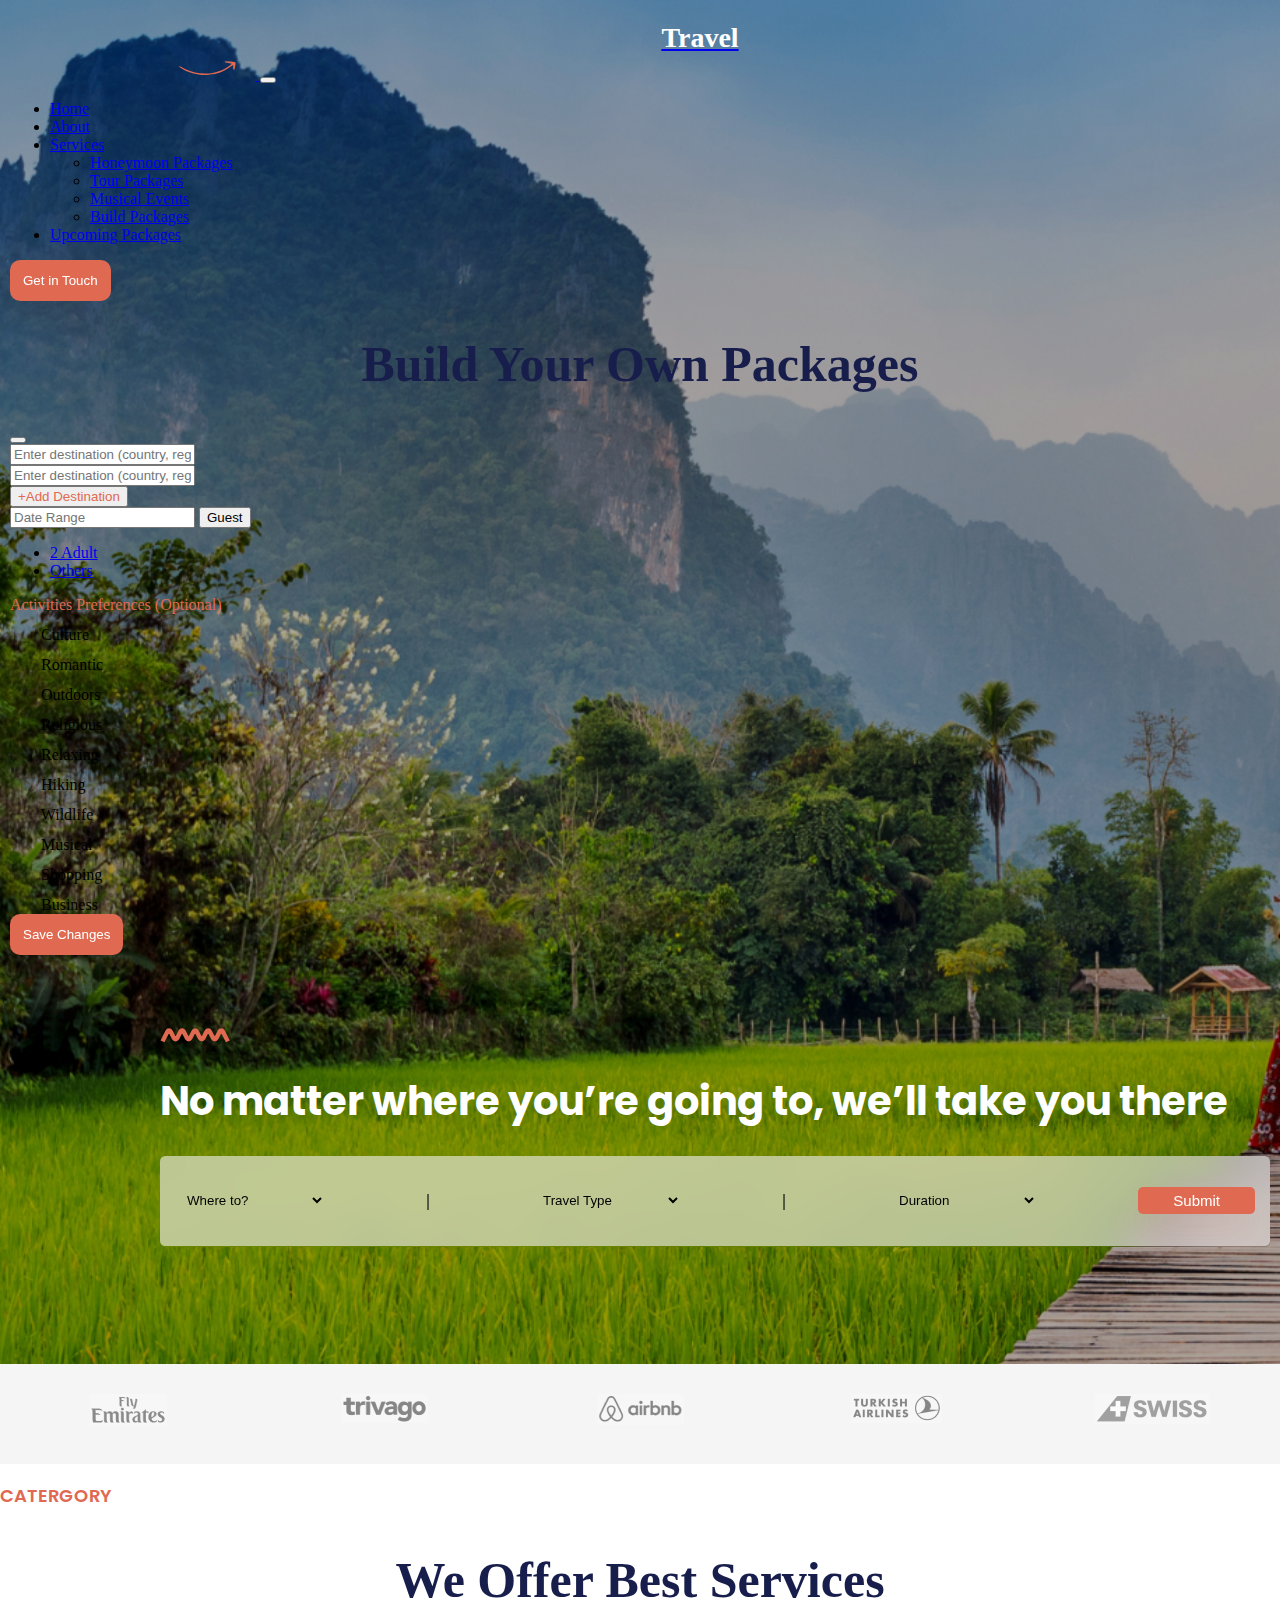
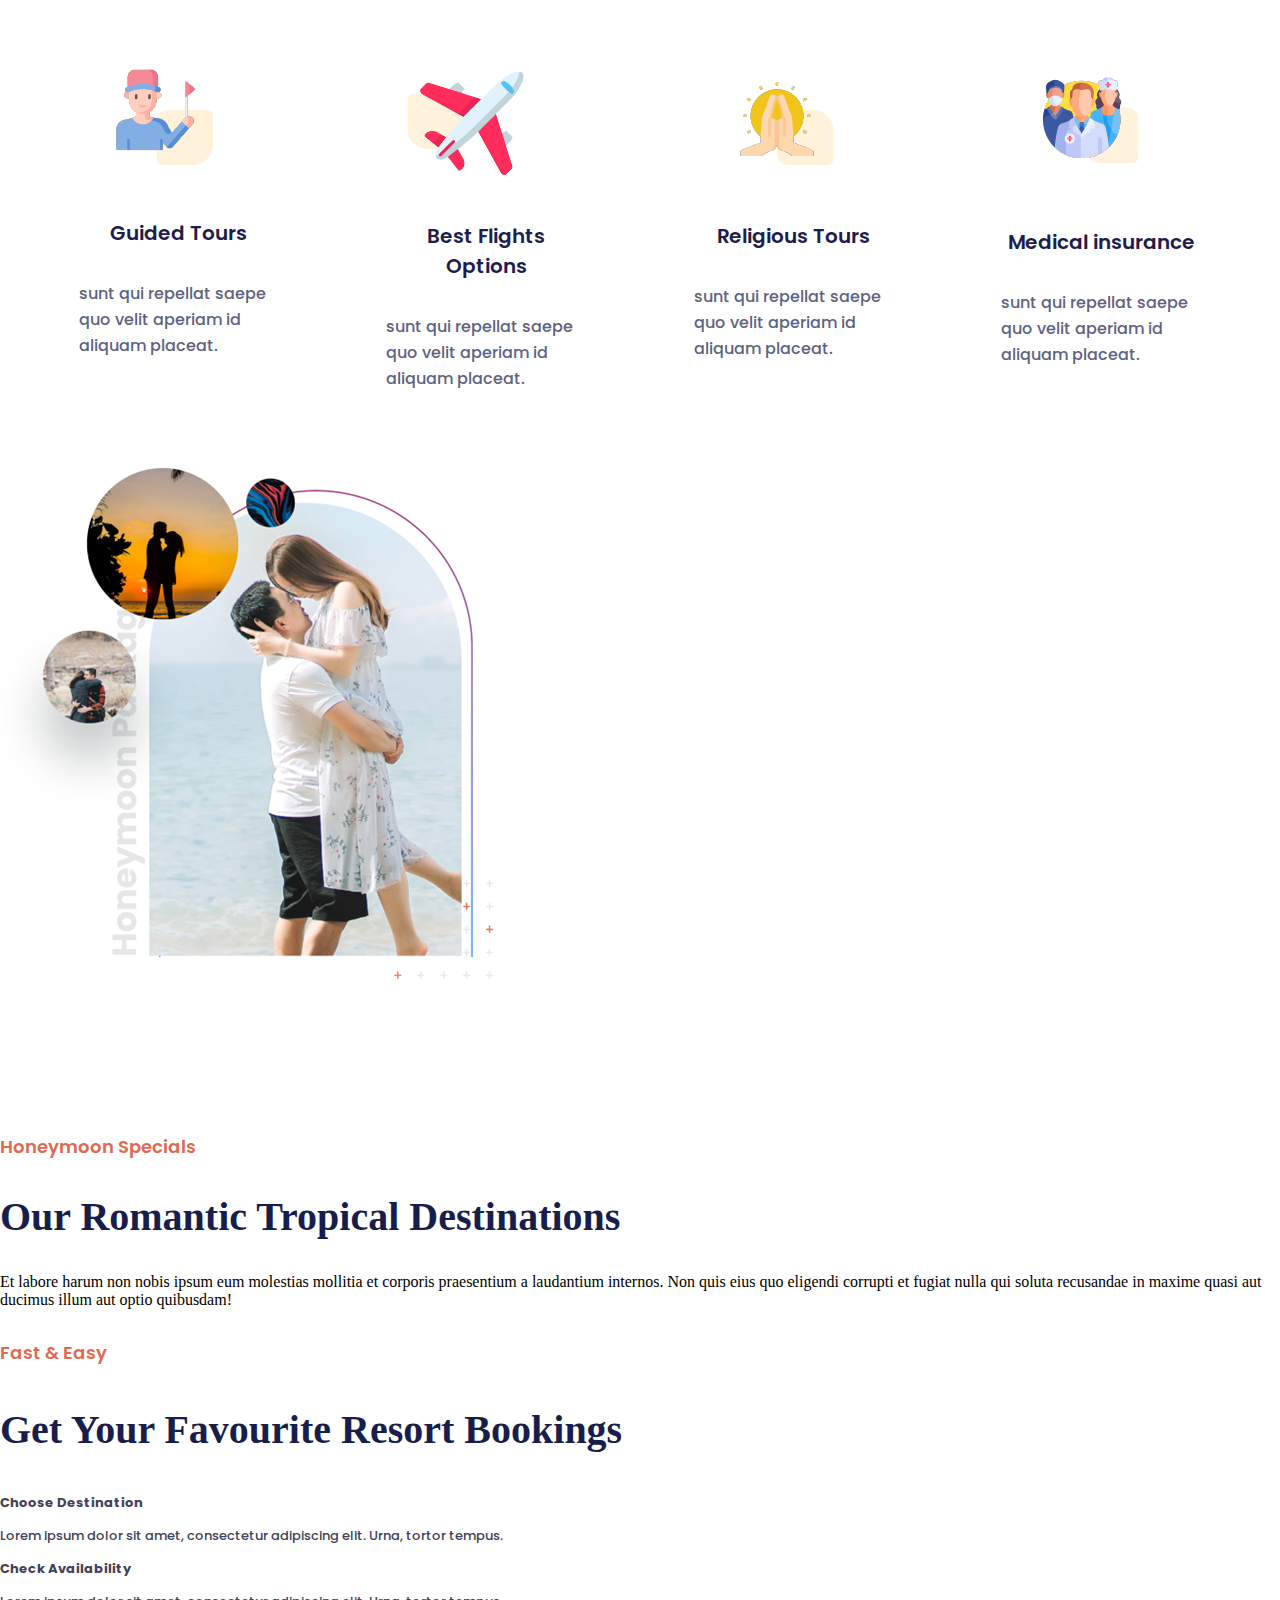
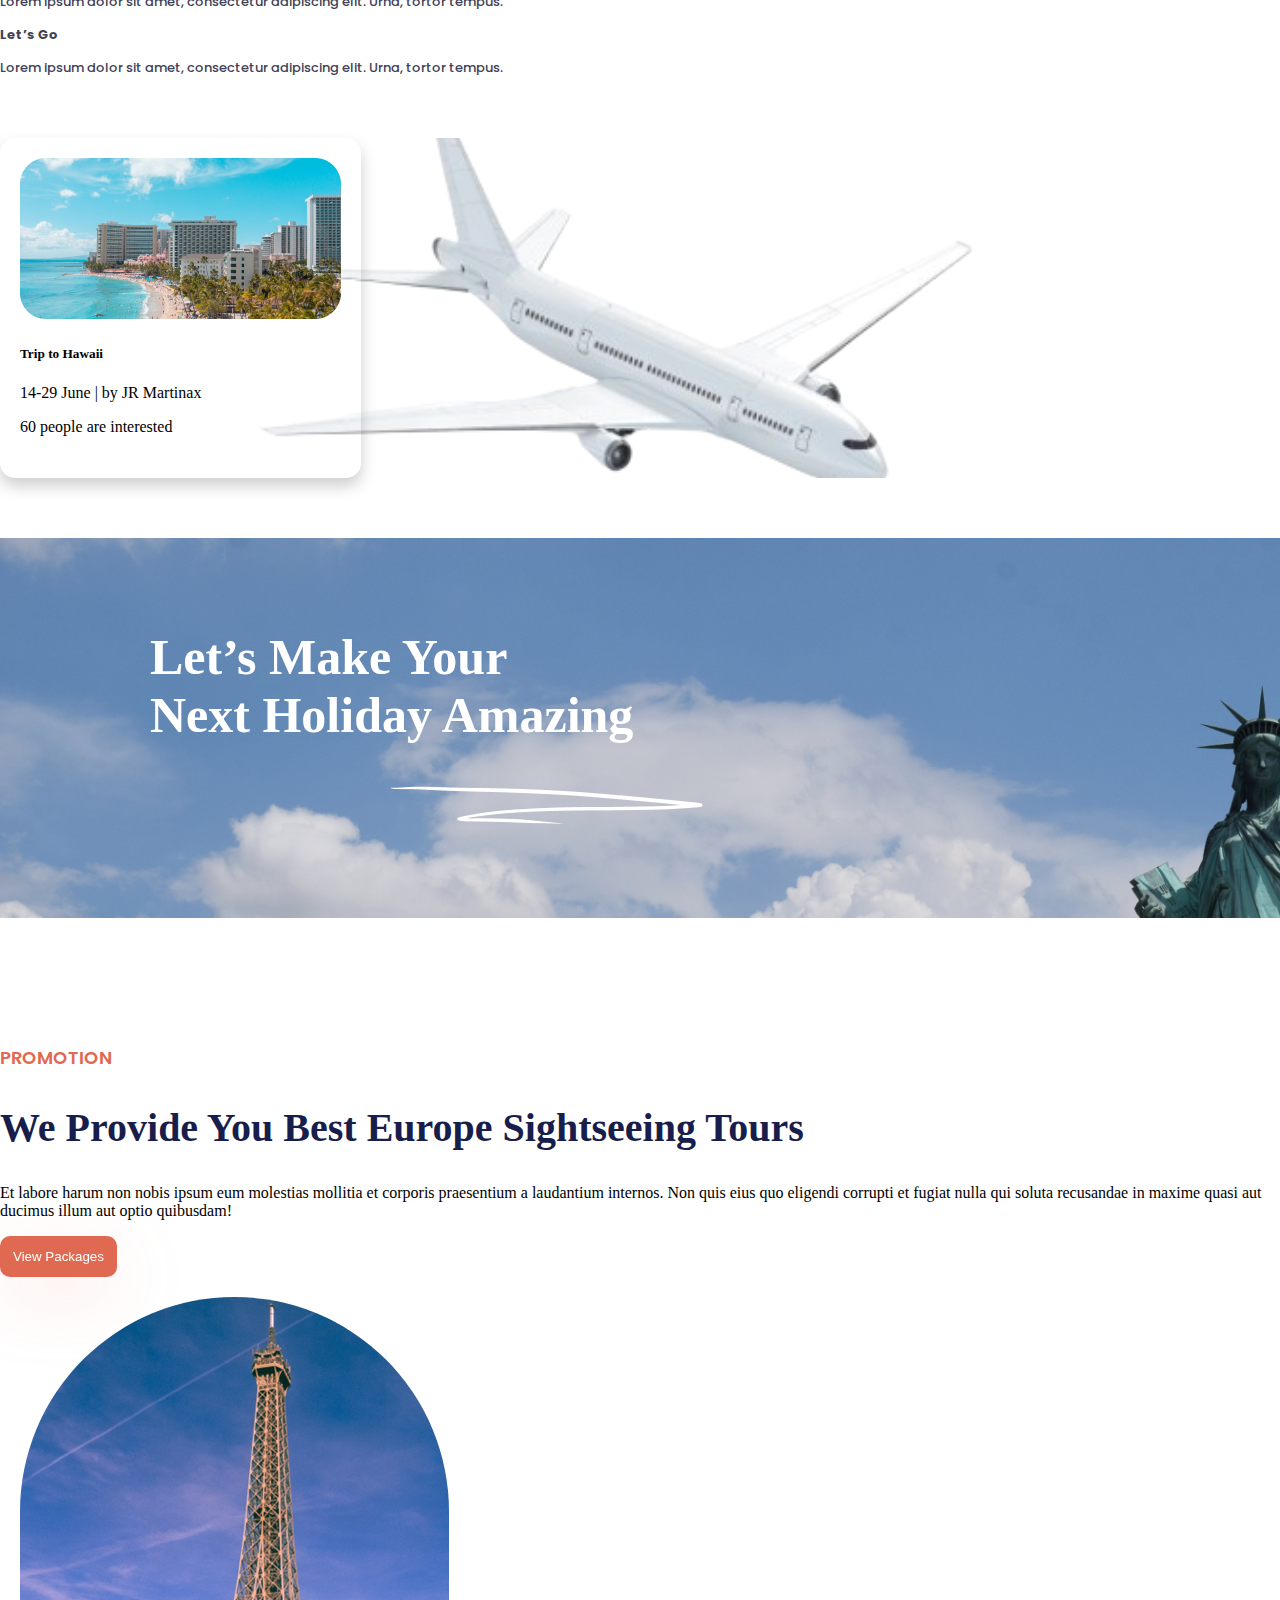
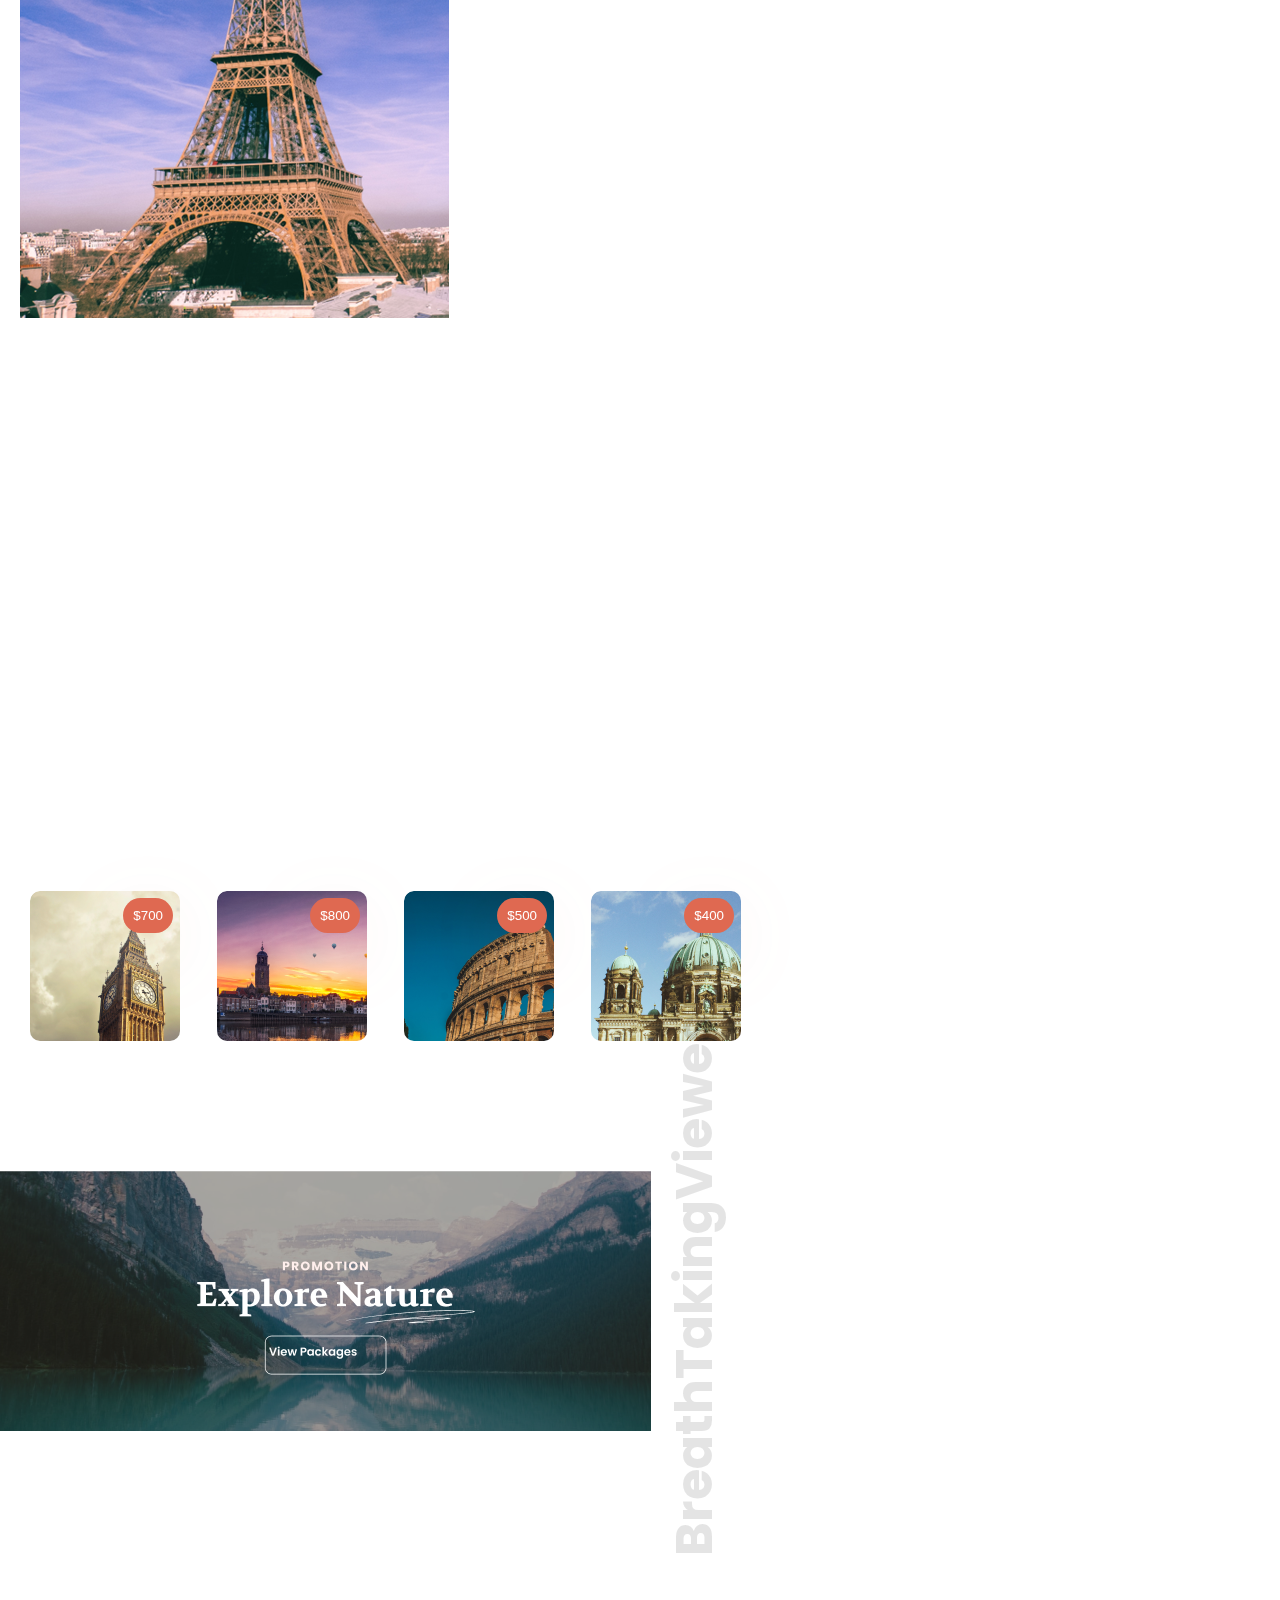
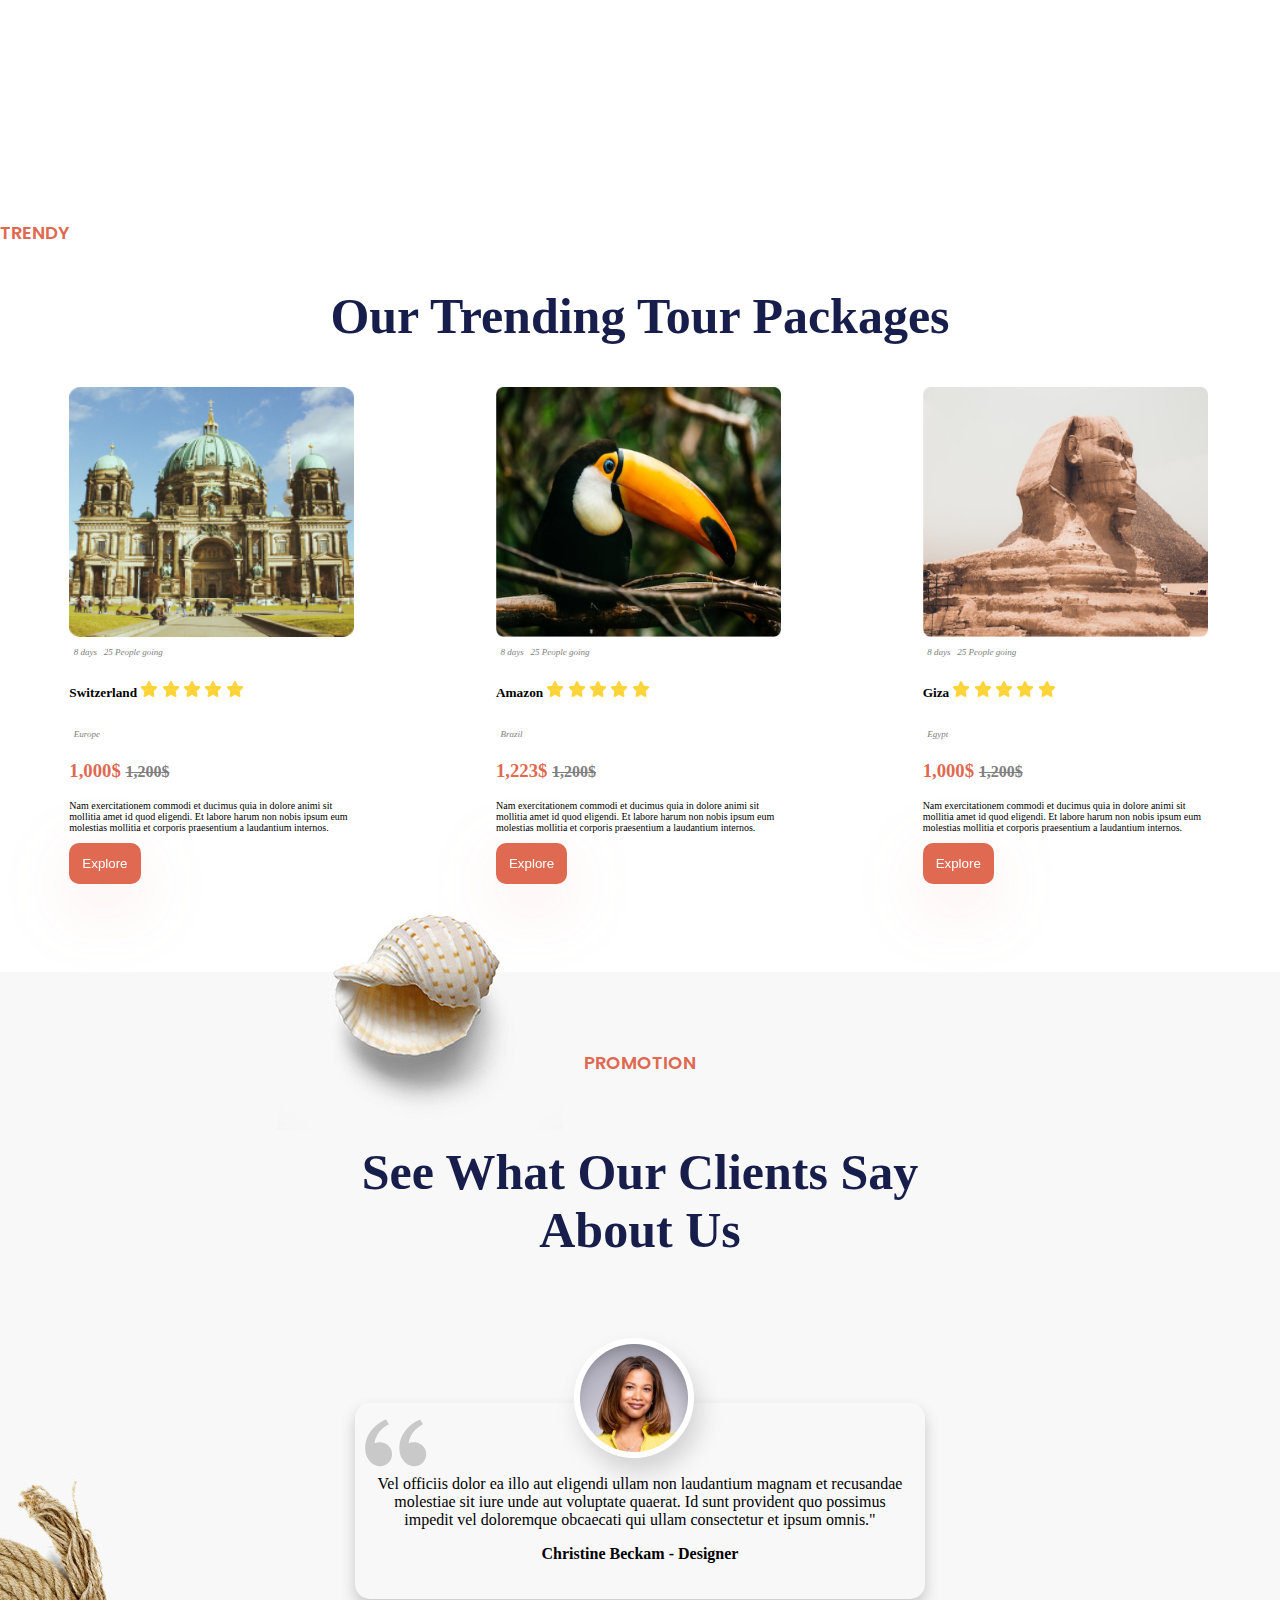
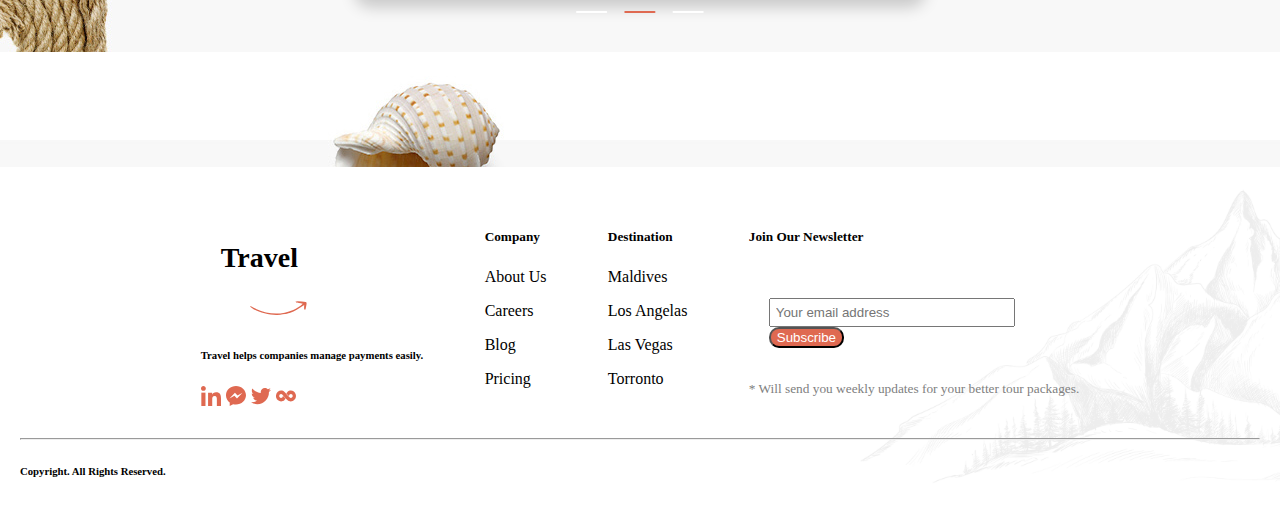
<file: index.html>
<!DOCTYPE html>
<html lang="en">

  <head>
    <meta charset="UTF-8">
    <meta name="viewport" content="width=device-width, initial-scale=1.0">
    <title>Travel & Tour</title>
    <link rel="stylesheet" href="style.css">
    <link rel="stylesheet" href="https://cdnjs.cloudflare.com/ajax/libs/font-awesome/6.5.1/css/all.min.css"
      integrity="sha512-DTOQO9RWCH3ppGqcWaEA1BIZOC6xxalwEsw9c2QQeAIftl+Vegovlnee1c9QX4TctnWMn13TZye+giMm8e2LwA=="
      crossorigin="anonymous" referrerpolicy="no-referrer" />
    <link href="https://cdn.jsdelivr.net/npm/bootstrap@5.3.2/dist/css/bootstrap.min.css" rel="stylesheet"
      integrity="sha384-T3c6CoIi6uLrA9TneNEoa7RxnatzjcDSCmG1MXxSR1GAsXEV/Dwwykc2MPK8M2HN" crossorigin="anonymous">
    <script src="https://cdn.jsdelivr.net/npm/bootstrap@5.3.2/dist/js/bootstrap.bundle.min.js"
      integrity="sha384-C6RzsynM9kWDrMNeT87bh95OGNyZPhcTNXj1NW7RuBCsyN/o0jlpcV8Qyq46cDfL"
      crossorigin="anonymous"></script>
  </head>
  <body>
    <!-- navbar and front content -->
    <div class="home">
      <nav class="navbar navbar-expand-lg container">
        <div class="container-fluid">
          <a class="navbar-brand" href="#">
            <div class="logo1">
              <p>Travel</p>
            </div>
            <svg class="logo2" xmlns="http://www.w3.org/2000/svg" width="99" height="39" viewBox="0 0 99 39"
              fill="none">
              <g clip-path="url(#clip0_1_400)">
                <path
                  d="M2.45561e-05 15.123C5.57707 23.1055 29.8414 31.0512 46.1621 30.5525C63.8031 30.0535 73.4636 26.5629 92.2712 13.7275C92.2165 15.1328 92.0508 16.2765 92.0776 17.3197C92.0583 18.5099 92.0498 19.7683 92.3016 20.9154C92.3557 21.256 93.0632 21.7721 93.4807 21.7756C93.8982 21.779 94.5002 21.1945 94.5816 20.8324C95.2821 17.3691 95.847 13.9274 96.4688 10.4067C96.6345 9.26304 96.098 8.51032 94.8916 8.35287C90.3127 7.96322 85.7231 7.50545 81.0872 7.19468C80.0381 7.15192 78.8613 7.61826 77.5058 7.83369C79.0557 10.5902 81.4416 9.86186 83.323 10.331C85.2829 10.8576 87.3243 11.022 89.8264 11.4623C84.8069 16.1707 79.4923 19.4595 73.6981 21.9166C52.4896 31.0134 31.4197 29.6132 10.6747 20.2004C7.97485 18.9535 5.43504 17.4018 2.79215 16.0759C1.99245 15.8539 1.26052 15.621 2.45561e-05 15.123Z"
                  fill="#DF6951" />
              </g>
              <defs>
                <clipPath id="clip0_1_400">
                  <rect width="96.1304" height="23.346" fill="white"
                    transform="matrix(0.987606 -0.156951 -0.156951 -0.987606 3.66418 38.1797)" />
                </clipPath>
              </defs>
            </svg>
          </a>
          <button class="navbar-toggler" type="button" data-bs-toggle="collapse"
            data-bs-target="#navbarSupportedContent" aria-controls="navbarSupportedContent" aria-expanded="false"
            aria-label="Toggle navigation">
            <span class="navbar-toggler-icon"></span>
          </button>
          <div class="collapse navbar-collapse" id="navbarSupportedContent">
            <ul class="navbar-nav me-auto ms-auto mb-2 mb-lg-0">
              <li class="nav-item itm1">
                <a class="nav-link abt active text-white" aria-current="page" href="#">Home</a>
              </li>
              <li class="nav-item">
                <a class="nav-link abt text-white" href="about.html">About</a>
              </li>
              <li class="nav-item dropdown">
                <a class="nav-link dropdown-toggle abt text-white" href="#" role="button" data-bs-toggle="dropdown"
                  aria-expanded="false">
                  Services
                </a>
                <ul class="dropdown-menu ">
                  <li><a class="dropdown-item" href="#">Honeymoon Packages</a></li>
                  <li><a class="dropdown-item" href="#">Tour Packages</a></li>
                  <li><a class="dropdown-item" href="#">Musical Events</a></li>
                  <!-- Button trigger modal -->
                  <li>
                    <div class="btn btn-light" data-bs-toggle="modal" data-bs-target="#exampleModal"><a
                        class="dropdown-item" href="#">Build Packages</a></div>
                  </li>
                </ul>
              </li>
              <li class="nav-item ">
                <a class="nav-link abt text-white" href="#">Upcoming Packages</a>
              </li>
            </ul>
            <button type="button" class="btn1">Get in Touch</button>
          </div>
        </div>
      </nav>
    <!-- Modal -->
    <div class="modal fade" id="exampleModal" tabindex="-1" aria-labelledby="exampleModalLabel" aria-hidden="true">
      <div class="modal-dialog">
        <div class="modal-content">
          <div class="modal-header">
            <h1 class="modal-title txt3 fs-5" id="exampleModalLabel">Build Your Own Packages</h1>
            <button type="button" class="btn-close" data-bs-dismiss="modal" aria-label="Close"></button>
          </div>
          <div class="modal-body">
            <div class="mb-3">
              <input type="text" class="form-control" id="destination1"
                placeholder="Enter destination (country, region or city)">
            </div>
            <div class="mb-3">
              <input type="text" class="form-control" id="destination2"
                placeholder="Enter destination (country, region or city).">
            </div>
            <div class="mb-3">
              <button type="button" style="color: #DF6951;" class="btn mt-2">+Add Destination</button>
            </div>
            <div class="input-group mb-3">
              <input type="text" class="form-control" aria-label="Text input with dropdown button"
                placeholder="Date Range">
              <button class="btn btn-outline-secondary dropdown-toggle" type="button"
                data-bs-toggle="dropdown">Guest</button>
              <ul class="dropdown-menu dropdown-menu-end">
                <li><a class="dropdown-item" href="#">2 Adult</a></li>
                <li><a class="dropdown-item" href="#">Others</a></li>
              </ul>
            </div>
            <div class="mb-3">
              <label style="color: #DF6951;" class="form-label">Activities Preferences (Optional)</label>
              <div class="row">
                <div class="col">
                  <div class="form-check">
                    <input class="form-check-input" type="checkbox" value="value1" id="checkbox1">
                    <label class="form-check-label" for="checkbox1">
                      Culture
                    </label>
                  </div>
                </div>
                <div class="col">
                  <div class="form-check">
                    <input class="form-check-input" type="checkbox" value="value2" id="checkbox2">
                    <label class="form-check-label" for="checkbox2">
                      Romantic
                    </label>
                  </div>
                </div>
                <div class="col">
                  <div class="form-check">
                    <input class="form-check-input" type="checkbox" value="value3" id="checkbox3">
                    <label class="form-check-label" for="checkbox3">
                      Outdoors
                    </label>
                  </div>
                </div>
                <div class="col">
                  <div class="form-check">
                    <input class="form-check-input" type="checkbox" value="value4" id="checkbox4">
                    <label class="form-check-label" for="checkbox4">
                      Religious
                    </label>
                  </div>
                </div>
                <div class="col">
                  <div class="form-check">
                    <input class="form-check-input" type="checkbox" value="value5" id="checkbox5">
                    <label class="form-check-label" for="checkbox5">
                      Relaxing
                    </label>
                  </div>
                </div>
                <div class="col">
                  <div class="form-check">
                    <input class="form-check-input" type="checkbox" value="value6" id="checkbox6">
                    <label class="form-check-label" for="checkbox6">
                      Hiking
                    </label>
                  </div>
                </div>
                <div class="col">
                  <div class="form-check">
                    <input class="form-check-input" type="checkbox" value="value7" id="checkbox7">
                    <label class="form-check-label" for="checkbox7">
                      Wildlife
                    </label>
                  </div>
                </div>
                <div class="col">
                  <div class="form-check">
                    <input class="form-check-input" type="checkbox" value="value8" id="checkbox8">
                    <label class="form-check-label" for="checkbox8">
                      Musical
                    </label>
                  </div>
                </div>
                <div class="col">
                  <div class="form-check">
                    <input class="form-check-input" type="checkbox" value="value7" id="checkbox7">
                    <label class="form-check-label" for="checkbox7">
                      Shopping
                    </label>
                  </div>
                </div>
                <div class="col">
                  <div class="form-check">
                    <input class="form-check-input" type="checkbox" value="value7" id="checkbox7">
                    <label class="form-check-label" for="checkbox7">
                      Business
                    </label>
                  </div>
                </div>
              </div>
            </div>
            <button type="button" class="btn1">Save Changes</button>
          </div>
        </div>
      </div>
    </div>
    <div class="row">
      <div class="col-md-5 col-sm-12 clo1 "><br><br><br><br>
        <svg xmlns="http://www.w3.org/2000/svg" width="70" height="16" viewBox="0 0 84 18" fill="none">
          <path
            d="M3 16.6711L8.96668 4.73778C9.7367 3.19773 11.9344 3.19773 12.7045 4.73778L16.8022 12.9334C17.5723 14.4734 19.77 14.4734 20.54 12.9334L24.6378 4.73778C25.4078 3.19773 27.6056 3.19773 28.3756 4.73778L32.4734 12.9334C33.2434 14.4734 35.4411 14.4734 36.2112 12.9334L40.3089 4.73778C41.079 3.19773 43.2767 3.19773 44.0467 4.73778L48.1445 12.9334C48.9145 14.4734 51.1123 14.4734 51.8823 12.9334L55.9801 4.73778C56.7501 3.19773 58.9478 3.19773 59.7179 4.73778L63.8156 12.9334C64.5857 14.4734 66.7834 14.4734 67.5534 12.9334L71.6512 4.73778C72.4212 3.19773 74.619 3.19773 75.389 4.73778L81.3557 16.6711"
            stroke="#DF6951" stroke-width="5.22371" />
        </svg>
        <h1 class="txt1 ">No matter where you’re going to, we’ll take you there</h1>
      </div>
      <div class="row mt-1">
        <div class="col-md-6 col-sm-12 box1">
          <div class="container1">
            <select class="dropdown1 text-white" id="dropdown1">
              <option value="option1">Where to?</option>
              <option value="option2">Option 2</option>
              <option value="option3">Option 3</option>
            </select>
            <h4 class="text-white">|</h4>
            <select class="dropdown1 text-white" id="dropdown2">
              <option value="type1">Travel Type</option>
              <option value="type2">Type 2</option>
              <option value="type3">Type 3</option>
            </select>
            <h4 class="text-white">|</h4>
            <select class="dropdown1 text-white" id="dropdown2">
              <option value="type1">Duration</option>
              <option value="type2">Type 2</option>
              <option value="type3">Type 3</option>
            </select>
            <button class="btn2">Submit</button>
          </div>
        </div>
      </div>
    </div>
    <br><br><br><br><br><br>
  </div>
    <!-- grid travel partners -->
    <div class="grid-container">
      <div class="grid-item"><img src="./images/fly emiratespng.png" alt=""></div>
      <div class="grid-item"><img src="./images/trivago.png" alt=""></div>
      <div class="grid-item"><img src="./images/airbnb.png" alt=""></div>
      <div class="grid-item"><img src="./images/turkish airlines.png" alt=""></div>
      <div class="grid-item"><img src="./images/swiss.png" alt=""></div>
    </div>
    <!-- categories and services -->
    <div class="category">
      <h3 class="txt2 text-center">CATERGORY</h3>
      <h2 class="txt3">We Offer Best Services</h2>
      <div class="services container">
        <div class="servic">
          <img src="./images/tour-guide 1.png" alt="" class="mt-1">
          <h5>Guided Tours</h5>
          <p class="text-center">sunt qui repellat saepe quo velit aperiam id aliquam placeat.</p>
        </div>
        <div class="servic">
          <img src="./images/travelling 1.png" alt="" class="ms-2 mt-1">
          <h5> Best Flights Options</h5>
          <p class="text-center">sunt qui repellat saepe quo velit aperiam id aliquam placeat.</p>
        </div>
        <div class="servic">
          <img src="./images/hands 1.png" alt="" class="mt-1">
          <h5>Religious Tours</h5>
          <p class="text-center">sunt qui repellat saepe quo velit aperiam id aliquam placeat.</p>
        </div>
        <div class="servic">
          <img src="./images/medical-team 1.png" alt="" class="mt-1">
          <h5>Medical insurance</h5>
          <p class="text-center">sunt qui repellat saepe quo velit aperiam id aliquam placeat.</p>
        </div>
      </div>
    </div>
    <!-- honeymoon -->
    <div class="row row1 container">
      <div class="col-md-7 col-sm-12">
        <img class="ms-auto" src="./images/honeymoon.png" alt="">
      </div>
      <div class="col-md-5 col-sm-12">
        <br><br><br><br><br><br>
        <h3 class="txt5">Honeymoon Specials</h3>
        <h2 class="txt4">Our Romantic Tropical Destinations</h2>
        <p>Et labore harum non nobis ipsum eum molestias mollitia et corporis praesentium a laudantium internos. Non
          quis eius quo eligendi corrupti et fugiat nulla qui soluta recusandae in maxime quasi aut ducimus illum aut
          optio quibusdam!</p>
      </div>
    </div>
    <!-- resort booking -->
    <div class="row row2 mt-5 container">
      <div class="col-md-1 col-sm-0 "></div>
      <div class="col-md-6 col-sm-12 col1">
        <h5 class="txt2">Fast & Easy</h5>
        <h3 class="txt4">Get Your Favourite Resort Bookings</h3>
        <div class="align">
          <p><b>Choose Destination</b></p>
          <p>Lorem ipsum dolor sit amet, consectetur
            adipiscing elit. Urna, tortor tempus. </p>
        </div>
        <div class="align">
          <p><b>Check Availability</b></p>
          <p>Lorem ipsum dolor sit amet, consectetur
            adipiscing elit. Urna, tortor tempus. </p>
        </div>
        <div class="align">
          <p><b>Let’s Go</b></p>
          <p>Lorem ipsum dolor sit amet, consectetur
            adipiscing elit. Urna, tortor tempus. </p>
        </div>
      </div>
      <div class="col-md-5 col-sm-12 col2">
        <div class="rect7 mt-5">
          <img src="./images/Rectangle 17.png" alt="" class="mt-1">
          <h5 class="text-center">Trip to Hawaii</h5>
          <p>14-29 June | by JR Martinax</p>
          <p>60 people are interested</p>
        </div>
      </div>
      <!-- <div class="col-md-0 col-sm-0"></div> -->
    </div>
    <!-- next holiday -->
    <div class="nxtholiday">
      <h2 class="nxttxt">Let’s make your <br> next holiday amazing</h2>
      <img src="./images/Line-1.png" alt="not found">
    </div>
    <!-- promotion -->
    <div class="row row3 container">
      <div class="col-md-1 col-sm-0"></div>
      <div class="col-md-6 col-sm-12">
        <br><br><br><br><br><br>
        <h3 class="txt5">PROMOTION</h3>
        <h2 class="txt4">We Provide You Best Europe Sightseeing Tours</h2>
        <p>Et labore harum non nobis ipsum eum molestias mollitia et corporis praesentium a laudantium internos. Non
          quis eius quo eligendi corrupti et fugiat nulla qui soluta recusandae in maxime quasi aut ducimus illum aut
          optio quibusdam!</p>
        <button type="button" class="btn1">View Packages</button>
      </div>
      <div class="col-md-4 col-sm-12 tower">
        <img class="ms-auto" src="./images/image 50.png" alt="">
      </div>
      <div class="col-md-1 col-sm-0 btv">
        <h5 class="trnsfm">BreathTakingViewes</h5>
      </div>
    </div>
    <div class="section4 container">
      <div class="sec sec1">
        <div class="btnsec"><button type="button" class="btn4">$700</button></div>
      </div>
      <div class="sec sec2">
        <div class="btnsec"><button type="button" class="btn4">$800</button></div>
      </div>
      <div class="sec sec3">
        <div class="btnsec"><button type="button" class="btn4">$500</button></div>
      </div>
      <div class="sec sec4">
        <div class="btnsec"><button type="button" class="btn4">$400</button></div>
      </div>
    </div>
    <!-- divide 2 img part -->
    <div class="grid-container">
      <div style="background-color:white" class="grid-item"></div>
      <div style="background-color: white;" class="grid-item"></div>
    </div>
    <div class="row row4">
      <div class="col-md-6 col-sm-12 pt1">
      </div>
      <div class="col-md-6 col-sm-12 pt2">
      </div>
    </div>
    <!-- trendy tour packages -->
    <h3 class="txt2 text-center">TRENDY</h3>
    <h2 class="txt3">Our Trending Tour Packages</h2>
    <div class="trendy-p m-5 container">
      <div class="trendy-c">
        <div class="card" style="width: 18rem;">
          <img src="/images/Rectangle 19298.png" class="card-img-top" alt="...">
          <div class="card-body">
            <i style="color:grey" class="fa-solid fa-suitcase"><span style="font-size:xx-small">&nbsp; 8 days </span><i
                class="fa-solid fa-user"><span style="font-size:xx-small">&nbsp; 25 People going</span></i></i>
            <h5 class="card-title">Switzerland
              <span class="float-end">
                <svg xmlns="http://www.w3.org/2000/svg" height="16" width="18" viewBox="0 0 576 512">
                  <path fill="#FFD43B"
                    d="M316.9 18C311.6 7 300.4 0 288.1 0s-23.4 7-28.8 18L195 150.3 51.4 171.5c-12 1.8-22 10.2-25.7 21.7s-.7 24.2 7.9 32.7L137.8 329 113.2 474.7c-2 12 3 24.2 12.9 31.3s23 8 33.8 2.3l128.3-68.5 128.3 68.5c10.8 5.7 23.9 4.9 33.8-2.3s14.9-19.3 12.9-31.3L438.5 329 542.7 225.9c8.6-8.5 11.7-21.2 7.9-32.7s-13.7-19.9-25.7-21.7L381.2 150.3 316.9 18z" />
                </svg>
                <svg xmlns="http://www.w3.org/2000/svg" height="16" width="18" viewBox="0 0 576 512">
                  <path fill="#FFD43B"
                    d="M316.9 18C311.6 7 300.4 0 288.1 0s-23.4 7-28.8 18L195 150.3 51.4 171.5c-12 1.8-22 10.2-25.7 21.7s-.7 24.2 7.9 32.7L137.8 329 113.2 474.7c-2 12 3 24.2 12.9 31.3s23 8 33.8 2.3l128.3-68.5 128.3 68.5c10.8 5.7 23.9 4.9 33.8-2.3s14.9-19.3 12.9-31.3L438.5 329 542.7 225.9c8.6-8.5 11.7-21.2 7.9-32.7s-13.7-19.9-25.7-21.7L381.2 150.3 316.9 18z" />
                </svg>
                <svg xmlns="http://www.w3.org/2000/svg" height="16" width="18" viewBox="0 0 576 512">
                  <path fill="#FFD43B"
                    d="M316.9 18C311.6 7 300.4 0 288.1 0s-23.4 7-28.8 18L195 150.3 51.4 171.5c-12 1.8-22 10.2-25.7 21.7s-.7 24.2 7.9 32.7L137.8 329 113.2 474.7c-2 12 3 24.2 12.9 31.3s23 8 33.8 2.3l128.3-68.5 128.3 68.5c10.8 5.7 23.9 4.9 33.8-2.3s14.9-19.3 12.9-31.3L438.5 329 542.7 225.9c8.6-8.5 11.7-21.2 7.9-32.7s-13.7-19.9-25.7-21.7L381.2 150.3 316.9 18z" />
                </svg>
                <svg xmlns="http://www.w3.org/2000/svg" height="16" width="18" viewBox="0 0 576 512">
                  <path fill="#FFD43B"
                    d="M316.9 18C311.6 7 300.4 0 288.1 0s-23.4 7-28.8 18L195 150.3 51.4 171.5c-12 1.8-22 10.2-25.7 21.7s-.7 24.2 7.9 32.7L137.8 329 113.2 474.7c-2 12 3 24.2 12.9 31.3s23 8 33.8 2.3l128.3-68.5 128.3 68.5c10.8 5.7 23.9 4.9 33.8-2.3s14.9-19.3 12.9-31.3L438.5 329 542.7 225.9c8.6-8.5 11.7-21.2 7.9-32.7s-13.7-19.9-25.7-21.7L381.2 150.3 316.9 18z" />
                </svg>
                <svg xmlns="http://www.w3.org/2000/svg" height="16" width="18" viewBox="0 0 576 512">
                  <path fill="#FFD43B"
                    d="M316.9 18C311.6 7 300.4 0 288.1 0s-23.4 7-28.8 18L195 150.3 51.4 171.5c-12 1.8-22 10.2-25.7 21.7s-.7 24.2 7.9 32.7L137.8 329 113.2 474.7c-2 12 3 24.2 12.9 31.3s23 8 33.8 2.3l128.3-68.5 128.3 68.5c10.8 5.7 23.9 4.9 33.8-2.3s14.9-19.3 12.9-31.3L438.5 329 542.7 225.9c8.6-8.5 11.7-21.2 7.9-32.7s-13.7-19.9-25.7-21.7L381.2 150.3 316.9 18z" />
                </svg>
              </span>
            </h5>
            <i style="color:grey" class="fa-solid fa-location-dot"> <span style="font-size:xx-small">&nbsp; Europe
              </span></i>
            <h3 style="color:#DF6951;">1,000$ <span
                style="text-decoration:line-through; color:grey; font-size:medium;">1,200$</span> </h3>
            <p class="card-text">Nam exercitationem commodi et ducimus quia in dolore animi sit mollitia amet id quod
              eligendi. Et labore harum non nobis ipsum eum molestias mollitia et corporis praesentium a laudantium
              internos.</p>
            <button type="button" class="btn1">Explore</button>
          </div>
        </div>
      </div>
      <div class="trendy-c">
        <div class="card" style="width: 18rem;">
          <img src="/images/Rectangle 19305 (1).png" class="card-img-top" alt="...">
          <div class="card-body">
            <i style="color:grey" class="fa-solid fa-suitcase"><span style="font-size:xx-small">&nbsp; 8 days </span><i
                class="fa-solid fa-user"><span style="font-size:xx-small">&nbsp; 25 People going</span></i></i>
            <h5 class="card-title">Amazon
              <span class="float-end">
                <svg xmlns="http://www.w3.org/2000/svg" height="16" width="18" viewBox="0 0 576 512">
                  <path fill="#FFD43B"
                    d="M316.9 18C311.6 7 300.4 0 288.1 0s-23.4 7-28.8 18L195 150.3 51.4 171.5c-12 1.8-22 10.2-25.7 21.7s-.7 24.2 7.9 32.7L137.8 329 113.2 474.7c-2 12 3 24.2 12.9 31.3s23 8 33.8 2.3l128.3-68.5 128.3 68.5c10.8 5.7 23.9 4.9 33.8-2.3s14.9-19.3 12.9-31.3L438.5 329 542.7 225.9c8.6-8.5 11.7-21.2 7.9-32.7s-13.7-19.9-25.7-21.7L381.2 150.3 316.9 18z" />
                </svg>
                <svg xmlns="http://www.w3.org/2000/svg" height="16" width="18" viewBox="0 0 576 512">
                  <path fill="#FFD43B"
                    d="M316.9 18C311.6 7 300.4 0 288.1 0s-23.4 7-28.8 18L195 150.3 51.4 171.5c-12 1.8-22 10.2-25.7 21.7s-.7 24.2 7.9 32.7L137.8 329 113.2 474.7c-2 12 3 24.2 12.9 31.3s23 8 33.8 2.3l128.3-68.5 128.3 68.5c10.8 5.7 23.9 4.9 33.8-2.3s14.9-19.3 12.9-31.3L438.5 329 542.7 225.9c8.6-8.5 11.7-21.2 7.9-32.7s-13.7-19.9-25.7-21.7L381.2 150.3 316.9 18z" />
                </svg>
                <svg xmlns="http://www.w3.org/2000/svg" height="16" width="18" viewBox="0 0 576 512">
                  <path fill="#FFD43B"
                    d="M316.9 18C311.6 7 300.4 0 288.1 0s-23.4 7-28.8 18L195 150.3 51.4 171.5c-12 1.8-22 10.2-25.7 21.7s-.7 24.2 7.9 32.7L137.8 329 113.2 474.7c-2 12 3 24.2 12.9 31.3s23 8 33.8 2.3l128.3-68.5 128.3 68.5c10.8 5.7 23.9 4.9 33.8-2.3s14.9-19.3 12.9-31.3L438.5 329 542.7 225.9c8.6-8.5 11.7-21.2 7.9-32.7s-13.7-19.9-25.7-21.7L381.2 150.3 316.9 18z" />
                </svg>
                <svg xmlns="http://www.w3.org/2000/svg" height="16" width="18" viewBox="0 0 576 512">
                  <path fill="#FFD43B"
                    d="M316.9 18C311.6 7 300.4 0 288.1 0s-23.4 7-28.8 18L195 150.3 51.4 171.5c-12 1.8-22 10.2-25.7 21.7s-.7 24.2 7.9 32.7L137.8 329 113.2 474.7c-2 12 3 24.2 12.9 31.3s23 8 33.8 2.3l128.3-68.5 128.3 68.5c10.8 5.7 23.9 4.9 33.8-2.3s14.9-19.3 12.9-31.3L438.5 329 542.7 225.9c8.6-8.5 11.7-21.2 7.9-32.7s-13.7-19.9-25.7-21.7L381.2 150.3 316.9 18z" />
                </svg>
                <svg xmlns="http://www.w3.org/2000/svg" height="16" width="18" viewBox="0 0 576 512">
                  <path fill="#FFD43B"
                    d="M316.9 18C311.6 7 300.4 0 288.1 0s-23.4 7-28.8 18L195 150.3 51.4 171.5c-12 1.8-22 10.2-25.7 21.7s-.7 24.2 7.9 32.7L137.8 329 113.2 474.7c-2 12 3 24.2 12.9 31.3s23 8 33.8 2.3l128.3-68.5 128.3 68.5c10.8 5.7 23.9 4.9 33.8-2.3s14.9-19.3 12.9-31.3L438.5 329 542.7 225.9c8.6-8.5 11.7-21.2 7.9-32.7s-13.7-19.9-25.7-21.7L381.2 150.3 316.9 18z" />
                </svg>
              </span>
            </h5>
            <i style="color:grey" class="fa-solid fa-location-dot"> <span style="font-size:xx-small">&nbsp; Brazil
              </span></i>
            <h3 style="color:#DF6951;">1,223$ <span
                style="text-decoration:line-through; color:grey; font-size:medium;">1,200$</span> </h3>
            <p class="card-text">Nam exercitationem commodi et ducimus quia in dolore animi sit mollitia amet id quod
              eligendi. Et labore harum non nobis ipsum eum molestias mollitia et corporis praesentium a laudantium
              internos.</p>
            <button type="button" class="btn1">Explore</button>
          </div>
        </div>
      </div>
      <div class="trendy-c">
        <div class="card" style="width: 18rem;">
          <img src="/images/Rectangle 19305 (2).png" class="card-img-top" alt="...">
          <div class="card-body">
            <i style="color:grey" class="fa-solid fa-suitcase"><span style="font-size:xx-small">&nbsp; 8 days </span><i
                class="fa-solid fa-user"><span style="font-size:xx-small">&nbsp; 25 People going</span></i></i>
            <h5 class="card-title">Giza
              <span class="float-end">
                <svg xmlns="http://www.w3.org/2000/svg" height="16" width="18" viewBox="0 0 576 512">
                  <path fill="#FFD43B"
                    d="M316.9 18C311.6 7 300.4 0 288.1 0s-23.4 7-28.8 18L195 150.3 51.4 171.5c-12 1.8-22 10.2-25.7 21.7s-.7 24.2 7.9 32.7L137.8 329 113.2 474.7c-2 12 3 24.2 12.9 31.3s23 8 33.8 2.3l128.3-68.5 128.3 68.5c10.8 5.7 23.9 4.9 33.8-2.3s14.9-19.3 12.9-31.3L438.5 329 542.7 225.9c8.6-8.5 11.7-21.2 7.9-32.7s-13.7-19.9-25.7-21.7L381.2 150.3 316.9 18z" />
                </svg>
                <svg xmlns="http://www.w3.org/2000/svg" height="16" width="18" viewBox="0 0 576 512">
                  <path fill="#FFD43B"
                    d="M316.9 18C311.6 7 300.4 0 288.1 0s-23.4 7-28.8 18L195 150.3 51.4 171.5c-12 1.8-22 10.2-25.7 21.7s-.7 24.2 7.9 32.7L137.8 329 113.2 474.7c-2 12 3 24.2 12.9 31.3s23 8 33.8 2.3l128.3-68.5 128.3 68.5c10.8 5.7 23.9 4.9 33.8-2.3s14.9-19.3 12.9-31.3L438.5 329 542.7 225.9c8.6-8.5 11.7-21.2 7.9-32.7s-13.7-19.9-25.7-21.7L381.2 150.3 316.9 18z" />
                </svg>
                <svg xmlns="http://www.w3.org/2000/svg" height="16" width="18" viewBox="0 0 576 512">
                  <path fill="#FFD43B"
                    d="M316.9 18C311.6 7 300.4 0 288.1 0s-23.4 7-28.8 18L195 150.3 51.4 171.5c-12 1.8-22 10.2-25.7 21.7s-.7 24.2 7.9 32.7L137.8 329 113.2 474.7c-2 12 3 24.2 12.9 31.3s23 8 33.8 2.3l128.3-68.5 128.3 68.5c10.8 5.7 23.9 4.9 33.8-2.3s14.9-19.3 12.9-31.3L438.5 329 542.7 225.9c8.6-8.5 11.7-21.2 7.9-32.7s-13.7-19.9-25.7-21.7L381.2 150.3 316.9 18z" />
                </svg>
                <svg xmlns="http://www.w3.org/2000/svg" height="16" width="18" viewBox="0 0 576 512">
                  <path fill="#FFD43B"
                    d="M316.9 18C311.6 7 300.4 0 288.1 0s-23.4 7-28.8 18L195 150.3 51.4 171.5c-12 1.8-22 10.2-25.7 21.7s-.7 24.2 7.9 32.7L137.8 329 113.2 474.7c-2 12 3 24.2 12.9 31.3s23 8 33.8 2.3l128.3-68.5 128.3 68.5c10.8 5.7 23.9 4.9 33.8-2.3s14.9-19.3 12.9-31.3L438.5 329 542.7 225.9c8.6-8.5 11.7-21.2 7.9-32.7s-13.7-19.9-25.7-21.7L381.2 150.3 316.9 18z" />
                </svg>
                <svg xmlns="http://www.w3.org/2000/svg" height="16" width="18" viewBox="0 0 576 512">
                  <path fill="#FFD43B"
                    d="M316.9 18C311.6 7 300.4 0 288.1 0s-23.4 7-28.8 18L195 150.3 51.4 171.5c-12 1.8-22 10.2-25.7 21.7s-.7 24.2 7.9 32.7L137.8 329 113.2 474.7c-2 12 3 24.2 12.9 31.3s23 8 33.8 2.3l128.3-68.5 128.3 68.5c10.8 5.7 23.9 4.9 33.8-2.3s14.9-19.3 12.9-31.3L438.5 329 542.7 225.9c8.6-8.5 11.7-21.2 7.9-32.7s-13.7-19.9-25.7-21.7L381.2 150.3 316.9 18z" />
                </svg>
              </span>
            </h5>
            <i style="color:grey" class="fa-solid fa-location-dot"> <span style="font-size:xx-small">&nbsp; Egypt
              </span></i>
            <h3 style="color:#DF6951;">1,000$ <span
                style="text-decoration:line-through; color:grey; font-size:medium;">1,200$</span> </h3>
            <p class="card-text">Nam exercitationem commodi et ducimus quia in dolore animi sit mollitia amet id quod
              eligendi. Et labore harum non nobis ipsum eum molestias mollitia et corporis praesentium a laudantium
              internos.</p>
            <button type="button" class="btn1">Explore</button>
          </div>
        </div>
      </div>
    </div>
    <!-- promotion -->
    <div class="promotion">
      <div class="promotion-c">
        <h2 class="txt2">PROMOTION</h2>
        <h4 class="txt3">See What Our Clients Say <br> About Us</h4>
        <img src="/images/Ellipse 624.png" alt="">
        <div class="rect8">
          <p><br><br> Vel officiis dolor ea illo aut eligendi ullam non laudantium magnam et recusandae molestiae sit
            iure unde aut voluptate quaerat. Id sunt provident quo possimus impedit vel doloremque obcaecati qui ullam
            consectetur et ipsum omnis."</p>
          <p><b>Christine Beckam - Designer</b></p>
        </div>
        <svg xmlns="http://www.w3.org/2000/svg" width="128" height="2" viewBox="0 0 128 2" fill="none">
          <rect x="48.25" width="31.25" height="1.95312" rx="0.976562" fill="#DF6951" />
          <rect x="96.5" width="31.25" height="1.95312" rx="0.976562" fill="white" />
          <rect width="31.25" height="1.95312" rx="0.976562" fill="white" />
        </svg>
      </div>
    </div>
    <!-- footer -->
    <footer>
      <div class="footer-part">
        <div>
          <div class="logo3">
            <p>Travel</p>
          </div>
          <svg class="logo4" xmlns="http://www.w3.org/2000/svg" width="99" height="39" viewBox="0 0 99 39" fill="none">
            <g clip-path="url(#clip0_1_400)">
              <path
                d="M2.45561e-05 15.123C5.57707 23.1055 29.8414 31.0512 46.1621 30.5525C63.8031 30.0535 73.4636 26.5629 92.2712 13.7275C92.2165 15.1328 92.0508 16.2765 92.0776 17.3197C92.0583 18.5099 92.0498 19.7683 92.3016 20.9154C92.3557 21.256 93.0632 21.7721 93.4807 21.7756C93.8982 21.779 94.5002 21.1945 94.5816 20.8324C95.2821 17.3691 95.847 13.9274 96.4688 10.4067C96.6345 9.26304 96.098 8.51032 94.8916 8.35287C90.3127 7.96322 85.7231 7.50545 81.0872 7.19468C80.0381 7.15192 78.8613 7.61826 77.5058 7.83369C79.0557 10.5902 81.4416 9.86186 83.323 10.331C85.2829 10.8576 87.3243 11.022 89.8264 11.4623C84.8069 16.1707 79.4923 19.4595 73.6981 21.9166C52.4896 31.0134 31.4197 29.6132 10.6747 20.2004C7.97485 18.9535 5.43504 17.4018 2.79215 16.0759C1.99245 15.8539 1.26052 15.621 2.45561e-05 15.123Z"
                fill="#DF6951" />
            </g>
            <defs>
              <clipPath id="clip0_1_400">
                <rect width="96.1304" height="23.346" fill="white"
                  transform="matrix(0.987606 -0.156951 -0.156951 -0.987606 3.66418 38.1797)" />
              </clipPath>
            </defs>
          </svg>
          <h6 class="text-left">Travel helps companies manage payments easily.</h6>
          <svg xmlns="http://www.w3.org/2000/svg" width="20" height="20" viewBox="0 0 20 20" fill="none">
            <g clip-path="url(#clip0_0_659)">
              <path
                d="M19.9951 20.0008V20H20.0001V12.665C20.0001 9.07667 19.2276 6.3125 15.0326 6.3125C13.0159 6.3125 11.6626 7.41917 11.1101 8.46833H11.0517V6.6475H7.07422V20H11.2159V13.3883C11.2159 11.6475 11.5459 9.96417 13.7017 9.96417C15.8259 9.96417 15.8576 11.9508 15.8576 13.5V20.0008H19.9951Z"
                fill="#DF6951" />
              <path d="M0.330078 6.64844H4.47675V20.0009H0.330078V6.64844Z" fill="#DF6951" />
              <path
                d="M2.40167 0C1.07583 0 0 1.07583 0 2.40167C0 3.7275 1.07583 4.82583 2.40167 4.82583C3.7275 4.82583 4.80333 3.7275 4.80333 2.40167C4.8025 1.07583 3.72667 0 2.40167 0V0Z"
                fill="#DF6951" />
            </g>
            <defs>
              <clipPath id="clip0_0_659">
                <rect width="20" height="20" fill="white" />
              </clipPath>
            </defs>
          </svg>
          <svg xmlns="http://www.w3.org/2000/svg" width="21" height="20" viewBox="0 0 21 20" fill="none">
            <g clip-path="url(#clip0_0_657)">
              <path
                d="M0.986816 9.25917C0.986816 12.1725 2.44015 14.7717 4.71265 16.4692V20L8.11765 18.1317C9.02598 18.3825 9.98848 18.5192 10.986 18.5192C16.5085 18.5192 20.986 14.3742 20.986 9.26C20.9868 4.14583 16.5093 0 10.9868 0C5.46432 0 0.986816 4.145 0.986816 9.25917H0.986816ZM9.93182 6.66583L12.5402 9.38167L17.446 6.66583L11.9793 12.4675L9.43348 9.7525L4.46432 12.4683L9.93182 6.66583Z"
                fill="#DF6951" />
            </g>
            <defs>
              <clipPath id="clip0_0_657">
                <rect width="20" height="20" fill="white" transform="translate(0.986816)" />
              </clipPath>
            </defs>
          </svg>
          <svg xmlns="http://www.w3.org/2000/svg" width="21" height="20" viewBox="0 0 21 20" fill="none">
            <g clip-path="url(#clip0_0_663)">
              <path
                d="M18.9191 5.9275C19.7325 5.35 20.4166 4.62917 20.9741 3.79917V3.79833C20.23 4.12417 19.4383 4.34083 18.6116 4.44583C19.4616 3.93833 20.1108 3.14083 20.4158 2.18C19.6233 2.6525 18.7483 2.98583 17.8158 3.1725C17.0633 2.37083 15.9908 1.875 14.8208 1.875C12.5508 1.875 10.7233 3.7175 10.7233 5.97583C10.7233 6.30083 10.7508 6.61333 10.8183 6.91083C7.40996 6.74417 4.39329 5.11083 2.36662 2.62167C2.01329 3.23583 1.80495 3.93833 1.80495 4.69417C1.80495 6.11417 2.53579 7.3725 3.62662 8.10167C2.96745 8.08917 2.32162 7.8975 1.77412 7.59667V7.64167C1.77412 9.63417 3.19495 11.2892 5.05912 11.6708C4.72495 11.7625 4.36162 11.8058 3.98412 11.8058C3.72162 11.8058 3.45662 11.7908 3.20829 11.7358C3.73912 13.3592 5.24745 14.5533 7.03912 14.5925C5.64412 15.6833 3.87245 16.3408 1.95495 16.3408C1.61912 16.3408 1.29662 16.3258 0.974121 16.285C2.79079 17.4558 4.94245 18.125 7.26412 18.125C14.5 18.125 19.2158 12.0883 18.9191 5.9275Z"
                fill="#DF6951" />
            </g>
            <defs>
              <clipPath id="clip0_0_663">
                <rect width="20" height="20" fill="white" transform="translate(0.974121)" />
              </clipPath>
            </defs>
          </svg>
          <svg xmlns="http://www.w3.org/2000/svg" width="21" height="20" viewBox="0 0 21 20" fill="none">
            <g clip-path="url(#clip0_0_665)">
              <path
                d="M9.39178 14.0984C9.44512 14.0534 9.49928 14.0067 9.54928 13.9576C6.76512 16.6892 2.22512 15.4142 1.16095 11.5617V11.5559C-0.266549 6.31422 5.75262 2.33256 9.54762 5.99922C9.62678 6.08339 14.8693 11.6742 14.536 11.3184H14.551C15.3335 12.1251 16.4651 12.0367 17.1385 11.3317C17.8626 10.5751 17.8885 9.34006 17.1776 8.57089C16.0551 7.27839 13.851 8.24422 14.0618 10.1601L12.8001 8.87506L11.3368 7.47589C11.6385 6.87672 12.0343 6.35256 12.5301 5.89922C12.4768 5.94506 12.4226 5.99256 12.3726 6.04006C15.1676 3.29839 19.7043 4.60339 20.761 8.43922V8.44422C22.1918 13.6851 16.166 17.6667 12.3743 14.0001C12.2968 13.9167 7.05762 8.29089 7.38928 8.64756L7.38595 8.63506C7.37262 8.63506 7.37262 8.62256 7.37262 8.62256C6.55095 7.77506 5.43678 7.90256 4.78512 8.59672C4.06012 9.35339 4.03512 10.5884 4.74762 11.3459C5.82095 12.6084 8.07262 11.6726 7.86095 9.71839C7.94262 9.80256 10.7685 12.7034 10.5885 12.5192C10.131 13.4317 9.61928 13.8509 9.39178 14.0984Z"
                fill="#DF6951" />
            </g>
            <defs>
              <clipPath id="clip0_0_665">
                <rect width="20" height="20" fill="white" transform="translate(0.960938)" />
              </clipPath>
            </defs>
          </svg>
        </div>
        <div>
          <h5><b>Company</b></h5>
          <p>About Us</p>
          <p>Careers</p>
          <p>Blog</p>
          <p>Pricing</p>
        </div>
        <div>
          <h5><b>Destination</b></h5>
          <p>Maldives</p>
          <p>Los Angelas</p>
          <p>Las Vegas</p>
          <p>Torronto</p>
        </div>
        <div>
          <h5><b>Join Our Newsletter</b></h5>

          <div class="input-group mb-3">
            <input type="text" class="form-control" placeholder="Your email address" aria-label="Recipient's username"
              aria-describedby="button-addon2">
            <button class="btn" style="background-color:#DF6951; border-radius:10px; color:white" type="button"
              id="button-addon2">Subscribe</button>
          </div>
          <p style="color: grey; font-size:smaller;">* Will send you weekly updates for your better
            tour packages.</p>
        </div>
      </div>
      <hr>
      <h6 class="text-center"><i class="fa-solid fa-copyright"></i> Copyright. All Rights Reserved.</h6>
    </footer>

  </body>

</html>
</file>
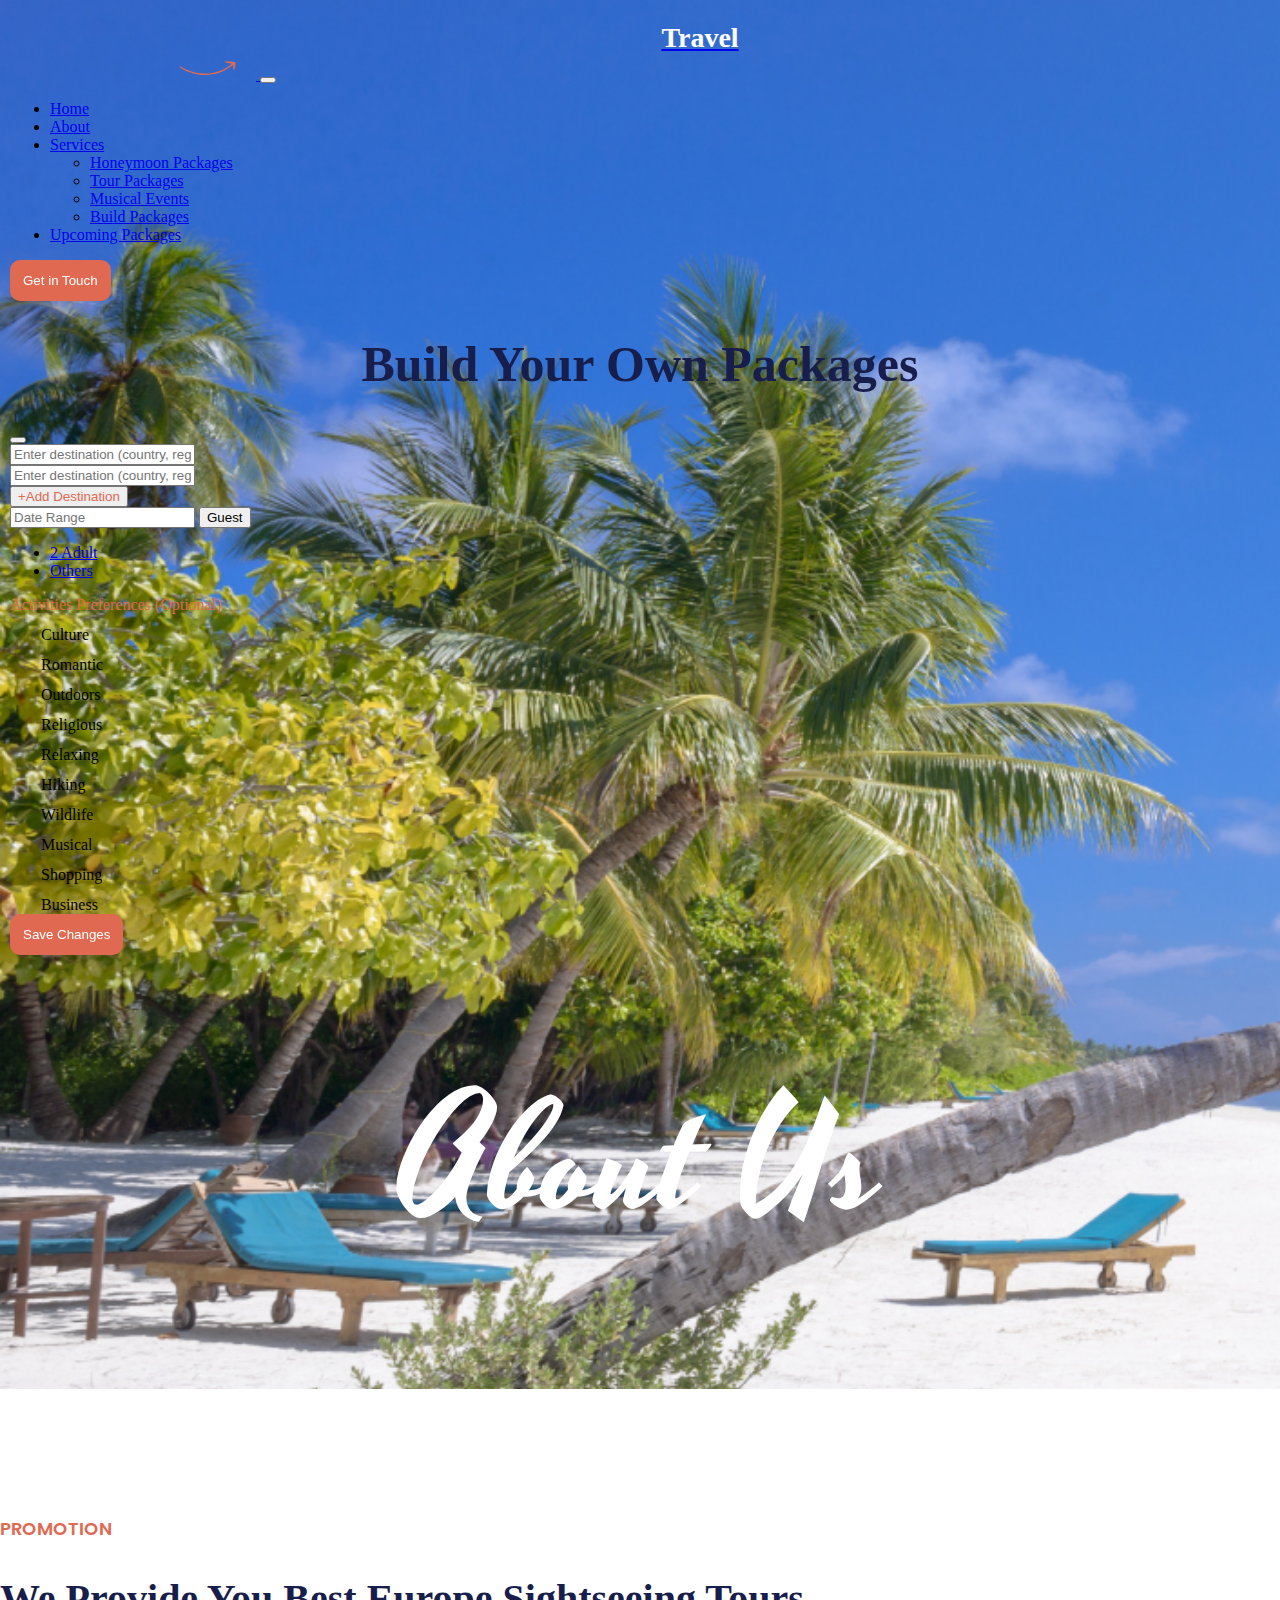
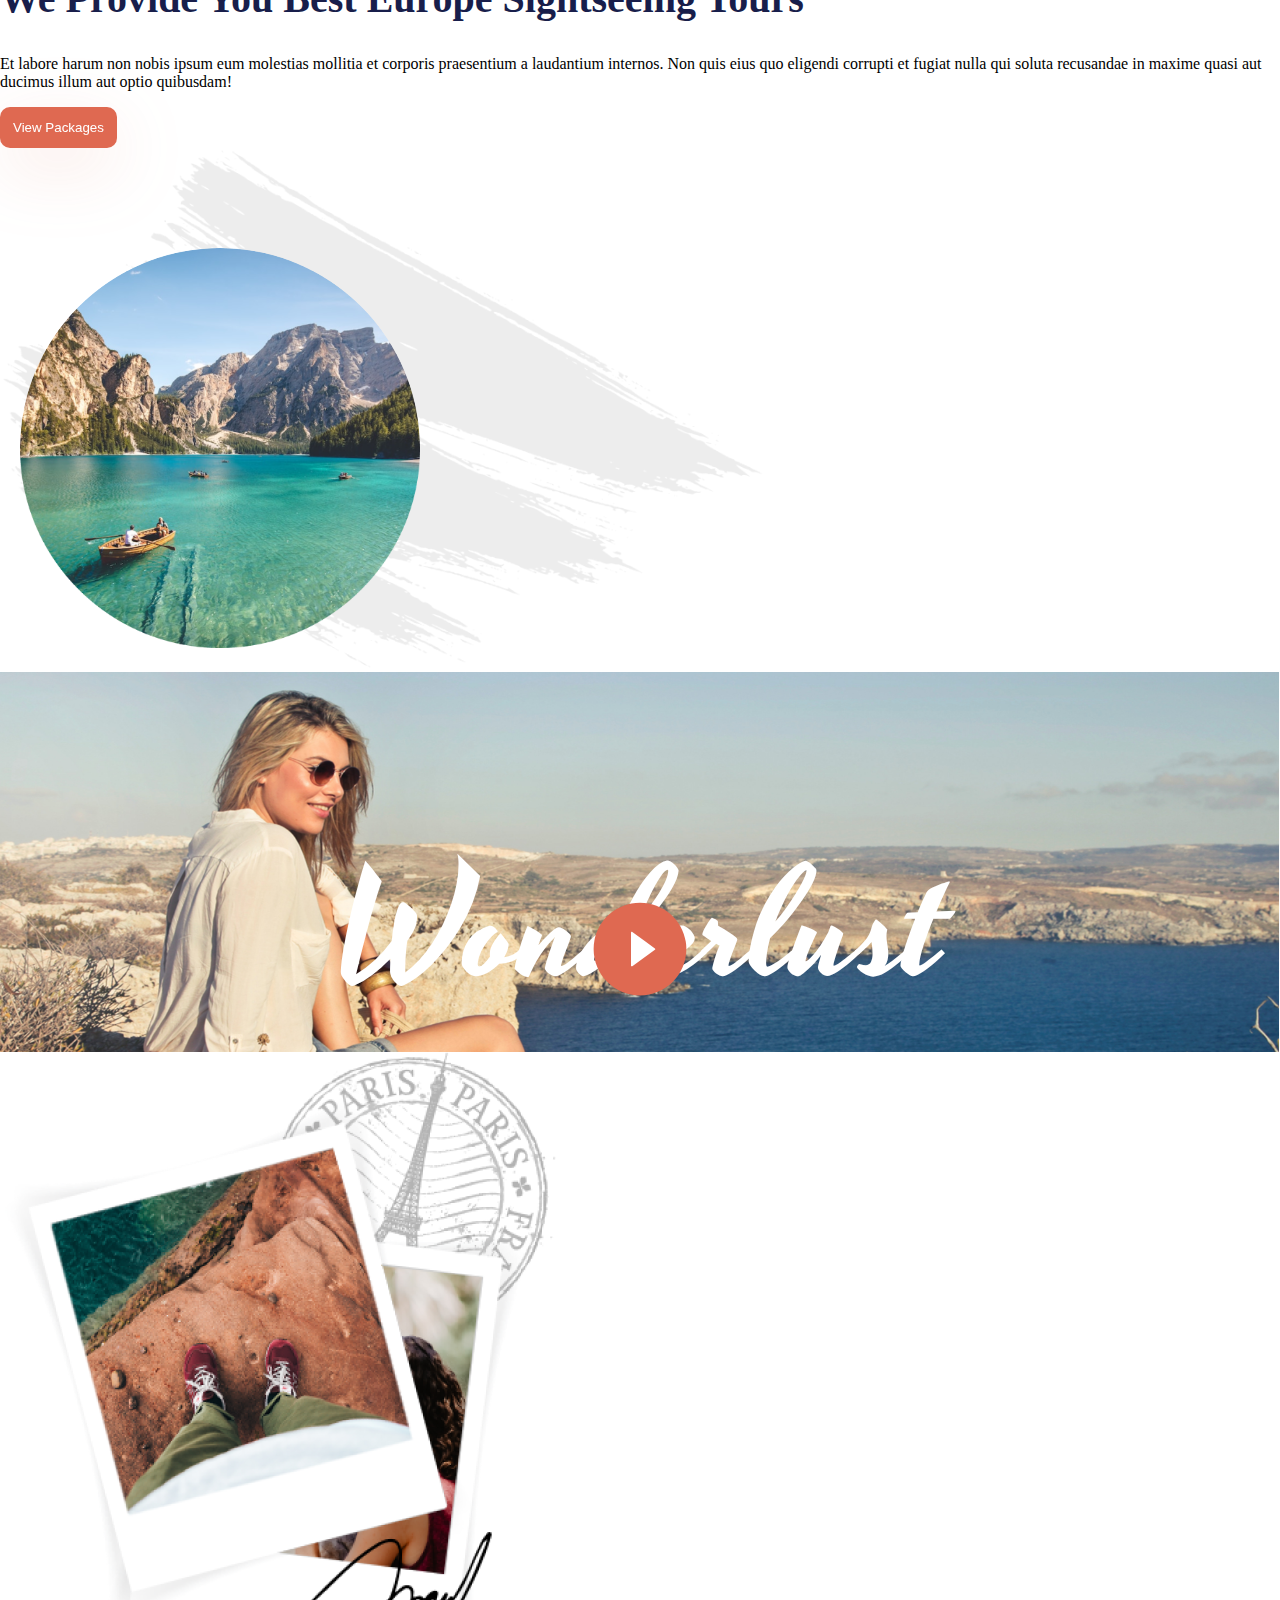
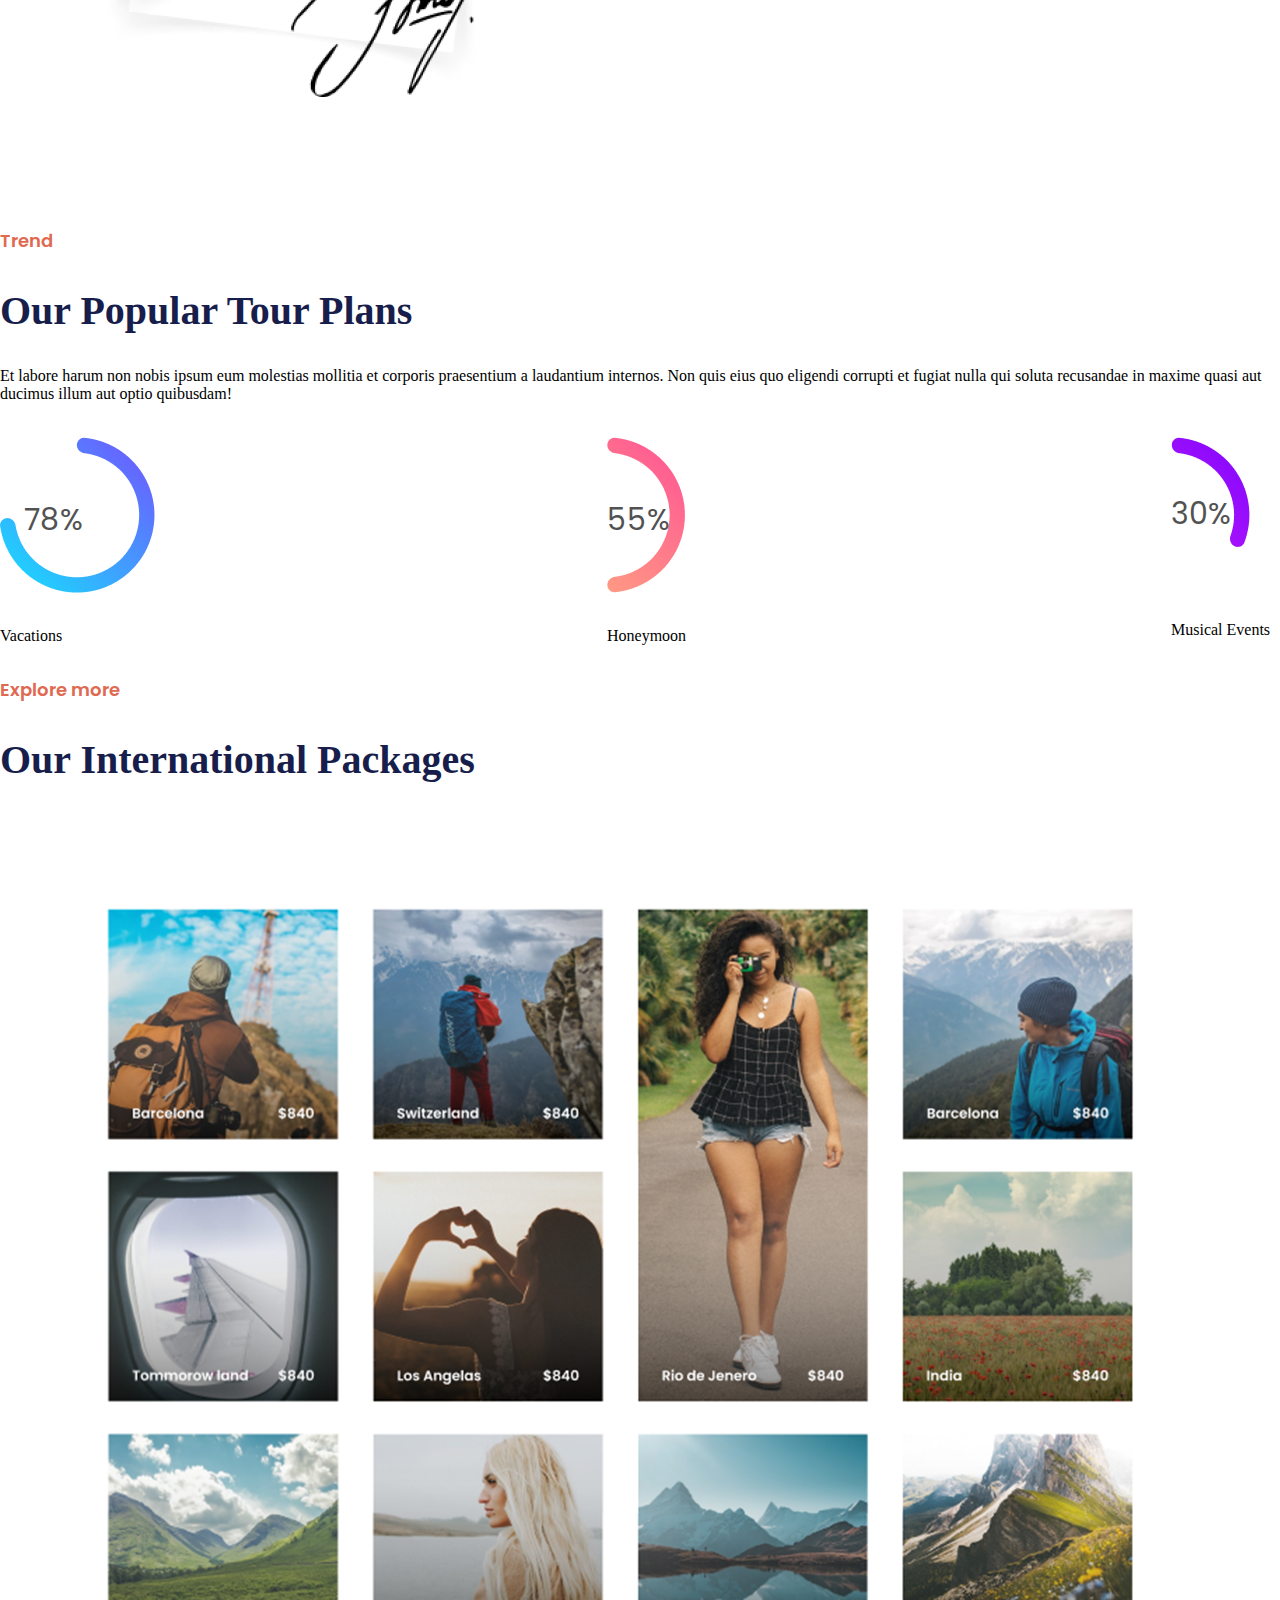
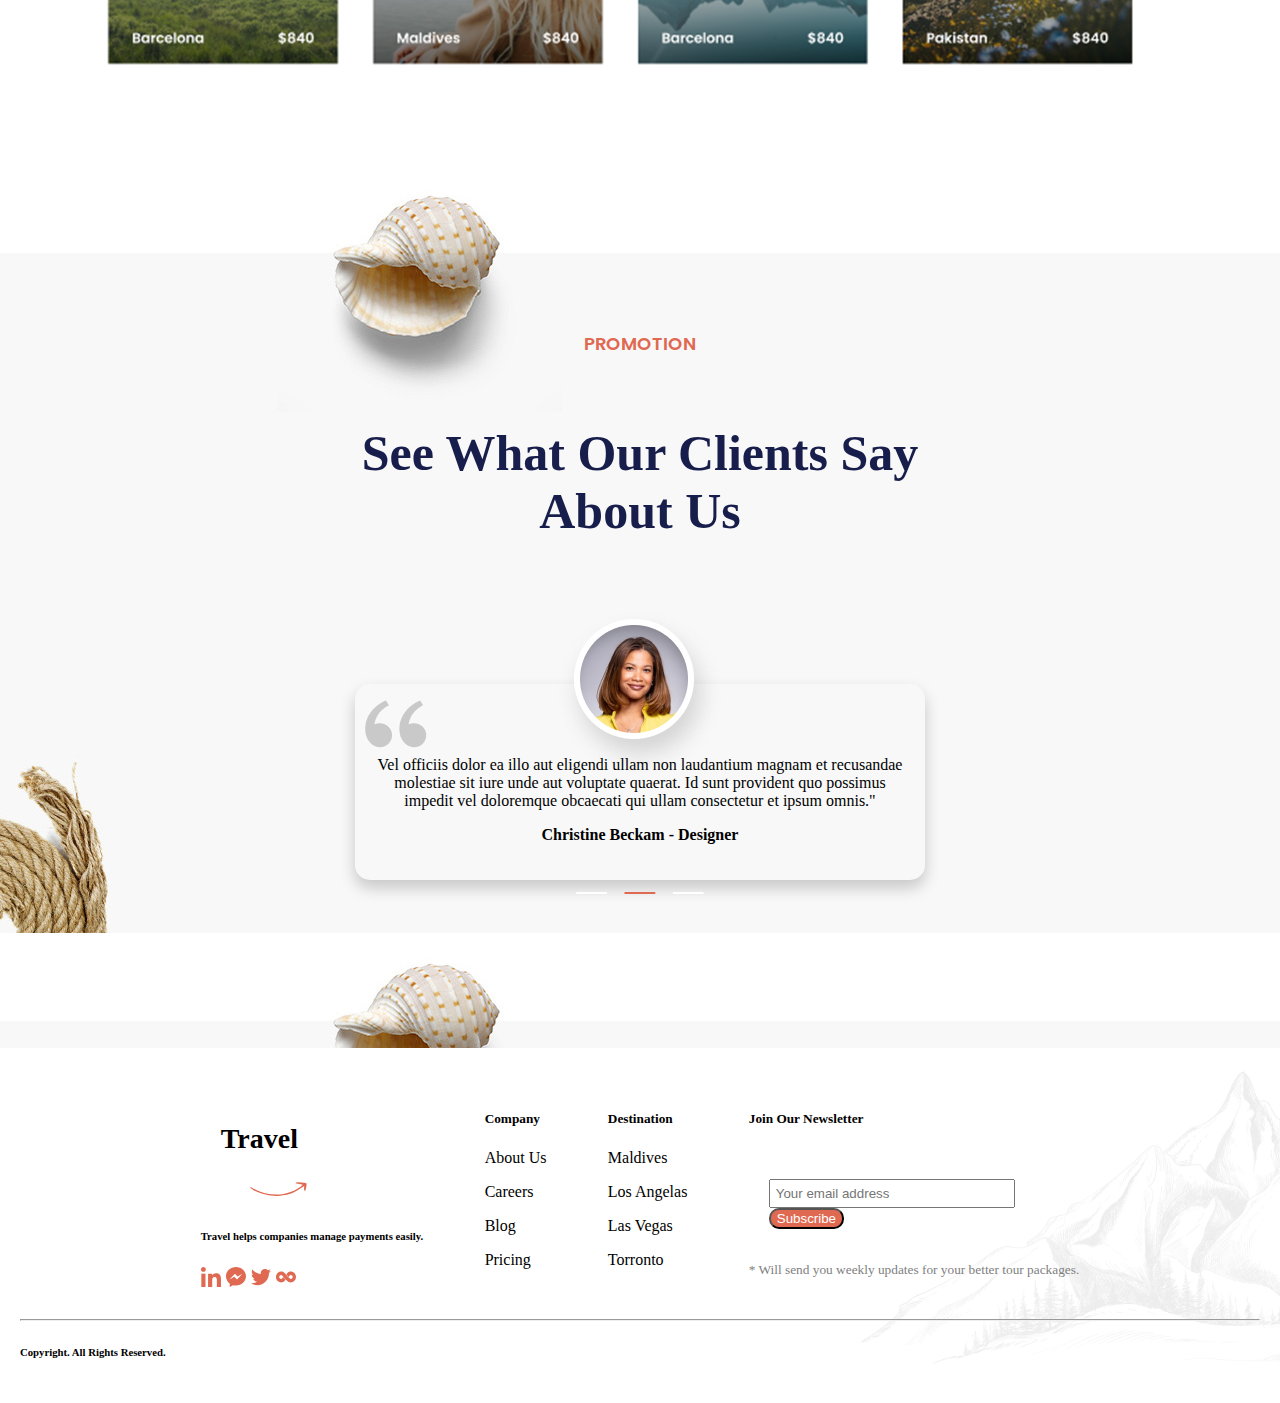
<file: about.html>
<!DOCTYPE html>
<html lang="en">
<head>
    <meta charset="UTF-8">
    <meta name="viewport" content="width=device-width, initial-scale=1.0">
    <title>About Us</title>
    <link rel="stylesheet" href="style.css">
    <link rel="stylesheet" href="https://cdnjs.cloudflare.com/ajax/libs/font-awesome/6.5.1/css/all.min.css" integrity="sha512-DTOQO9RWCH3ppGqcWaEA1BIZOC6xxalwEsw9c2QQeAIftl+Vegovlnee1c9QX4TctnWMn13TZye+giMm8e2LwA==" crossorigin="anonymous" referrerpolicy="no-referrer" />
    <link href="https://cdn.jsdelivr.net/npm/bootstrap@5.3.2/dist/css/bootstrap.min.css" rel="stylesheet" integrity="sha384-T3c6CoIi6uLrA9TneNEoa7RxnatzjcDSCmG1MXxSR1GAsXEV/Dwwykc2MPK8M2HN" crossorigin="anonymous">
    <script src="https://cdn.jsdelivr.net/npm/bootstrap@5.3.2/dist/js/bootstrap.bundle.min.js" integrity="sha384-C6RzsynM9kWDrMNeT87bh95OGNyZPhcTNXj1NW7RuBCsyN/o0jlpcV8Qyq46cDfL" crossorigin="anonymous"></script>
</head>
<body>
    <div class="aboutus">
        <nav class="navbar navbar-expand-lg container">
          <div class="container-fluid">
            <a class="navbar-brand" href="#">
              <div class="logo1">
                <p>Travel</p>
              </div>
              <svg class="logo2" xmlns="http://www.w3.org/2000/svg" width="99" height="39" viewBox="0 0 99 39"
                fill="none">
                <g clip-path="url(#clip0_1_400)">
                  <path
                    d="M2.45561e-05 15.123C5.57707 23.1055 29.8414 31.0512 46.1621 30.5525C63.8031 30.0535 73.4636 26.5629 92.2712 13.7275C92.2165 15.1328 92.0508 16.2765 92.0776 17.3197C92.0583 18.5099 92.0498 19.7683 92.3016 20.9154C92.3557 21.256 93.0632 21.7721 93.4807 21.7756C93.8982 21.779 94.5002 21.1945 94.5816 20.8324C95.2821 17.3691 95.847 13.9274 96.4688 10.4067C96.6345 9.26304 96.098 8.51032 94.8916 8.35287C90.3127 7.96322 85.7231 7.50545 81.0872 7.19468C80.0381 7.15192 78.8613 7.61826 77.5058 7.83369C79.0557 10.5902 81.4416 9.86186 83.323 10.331C85.2829 10.8576 87.3243 11.022 89.8264 11.4623C84.8069 16.1707 79.4923 19.4595 73.6981 21.9166C52.4896 31.0134 31.4197 29.6132 10.6747 20.2004C7.97485 18.9535 5.43504 17.4018 2.79215 16.0759C1.99245 15.8539 1.26052 15.621 2.45561e-05 15.123Z"
                    fill="#DF6951" />
                </g>
                <defs>
                  <clipPath id="clip0_1_400">
                    <rect width="96.1304" height="23.346" fill="white"
                      transform="matrix(0.987606 -0.156951 -0.156951 -0.987606 3.66418 38.1797)" />
                  </clipPath>
                </defs>
              </svg>
            </a>
            <button class="navbar-toggler" type="button" data-bs-toggle="collapse"
              data-bs-target="#navbarSupportedContent" aria-controls="navbarSupportedContent" aria-expanded="false"
              aria-label="Toggle navigation">
              <span class="navbar-toggler-icon"></span>
            </button>
            <div class="collapse navbar-collapse" id="navbarSupportedContent">
              <ul class="navbar-nav me-auto ms-auto mb-2 mb-lg-0">
                <li class="nav-item itm1">
                  <a class="nav-link abt active text-white" aria-current="page" href="index.html">Home</a>
                </li>
                <li class="nav-item">
                  <a class="nav-link abt text-white" href="about.html">About</a>
                </li>
                <li class="nav-item dropdown">
                  <a class="nav-link dropdown-toggle abt text-white" href="#" role="button" data-bs-toggle="dropdown"
                    aria-expanded="false">
                    Services
                  </a>
                  <ul class="dropdown-menu ">
                    <li><a class="dropdown-item" href="#">Honeymoon Packages</a></li>
                    <li><a class="dropdown-item" href="#">Tour Packages</a></li>
                    <li><a class="dropdown-item" href="#">Musical Events</a></li>
                    <!-- Button trigger modal -->
                    <li>
                      <div class="btn btn-light" data-bs-toggle="modal" data-bs-target="#exampleModal"><a
                          class="dropdown-item" href="#">Build Packages</a></div>
                    </li>
                  </ul>
                </li>
                <li class="nav-item ">
                  <a class="nav-link abt text-white" href="#">Upcoming Packages</a>
                </li>
              </ul>
              <button type="button" class="btn1">Get in Touch</button>
            </div>
          </div>
        </nav>
      <!-- Modal -->
      <div class="modal fade" id="exampleModal" tabindex="-1" aria-labelledby="exampleModalLabel" aria-hidden="true">
        <div class="modal-dialog">
          <div class="modal-content">
            <div class="modal-header">
              <h1 class="modal-title txt3 fs-5" id="exampleModalLabel">Build Your Own Packages</h1>
              <button type="button" class="btn-close" data-bs-dismiss="modal" aria-label="Close"></button>
            </div>
            <div class="modal-body">
              <div class="mb-3">
                <input type="text" class="form-control" id="destination1"
                  placeholder="Enter destination (country, region or city)">
              </div>
              <div class="mb-3">
                <input type="text" class="form-control" id="destination2"
                  placeholder="Enter destination (country, region or city).">
              </div>
              <div class="mb-3">
                <button type="button" style="color: #DF6951;" class="btn mt-2">+Add Destination</button>
              </div>
              <div class="input-group mb-3">
                <input type="text" class="form-control" aria-label="Text input with dropdown button"
                  placeholder="Date Range">
                <button class="btn btn-outline-secondary dropdown-toggle" type="button"
                  data-bs-toggle="dropdown">Guest</button>
                <ul class="dropdown-menu dropdown-menu-end">
                  <li><a class="dropdown-item" href="#">2 Adult</a></li>
                  <li><a class="dropdown-item" href="#">Others</a></li>
                </ul>
              </div>
              <div class="mb-3">
                <label style="color: #DF6951;" class="form-label">Activities Preferences (Optional)</label>
                <div class="row">
                  <div class="col">
                    <div class="form-check">
                      <input class="form-check-input" type="checkbox" value="value1" id="checkbox1">
                      <label class="form-check-label" for="checkbox1">
                        Culture
                      </label>
                    </div>
                  </div>
                  <div class="col">
                    <div class="form-check">
                      <input class="form-check-input" type="checkbox" value="value2" id="checkbox2">
                      <label class="form-check-label" for="checkbox2">
                        Romantic
                      </label>
                    </div>
                  </div>
                  <div class="col">
                    <div class="form-check">
                      <input class="form-check-input" type="checkbox" value="value3" id="checkbox3">
                      <label class="form-check-label" for="checkbox3">
                        Outdoors
                      </label>
                    </div>
                  </div>
                  <div class="col">
                    <div class="form-check">
                      <input class="form-check-input" type="checkbox" value="value4" id="checkbox4">
                      <label class="form-check-label" for="checkbox4">
                        Religious
                      </label>
                    </div>
                  </div>
                  <div class="col">
                    <div class="form-check">
                      <input class="form-check-input" type="checkbox" value="value5" id="checkbox5">
                      <label class="form-check-label" for="checkbox5">
                        Relaxing
                      </label>
                    </div>
                  </div>
                  <div class="col">
                    <div class="form-check">
                      <input class="form-check-input" type="checkbox" value="value6" id="checkbox6">
                      <label class="form-check-label" for="checkbox6">
                        Hiking
                      </label>
                    </div>
                  </div>
                  <div class="col">
                    <div class="form-check">
                      <input class="form-check-input" type="checkbox" value="value7" id="checkbox7">
                      <label class="form-check-label" for="checkbox7">
                        Wildlife
                      </label>
                    </div>
                  </div>
                  <div class="col">
                    <div class="form-check">
                      <input class="form-check-input" type="checkbox" value="value8" id="checkbox8">
                      <label class="form-check-label" for="checkbox8">
                        Musical
                      </label>
                    </div>
                  </div>
                  <div class="col">
                    <div class="form-check">
                      <input class="form-check-input" type="checkbox" value="value7" id="checkbox7">
                      <label class="form-check-label" for="checkbox7">
                        Shopping
                      </label>
                    </div>
                  </div>
                  <div class="col">
                    <div class="form-check">
                      <input class="form-check-input" type="checkbox" value="value7" id="checkbox7">
                      <label class="form-check-label" for="checkbox7">
                        Business
                      </label>
                    </div>
                  </div>
                </div>
              </div>
              <button type="button" class="btn1">Save Changes</button>
            </div>
          </div>
        </div>
      </div>
    <!-- about us carousal -->
    <h1 class="title">About Us</h1>
  </div>
  <!-- promotion -->
  <div class="row row3 container">
    <div class="col-md-1 col-sm-0"></div>
    <div class="col-md-6 col-sm-12">
      <br><br><br><br><br><br>
      <h3 class="txt5">PROMOTION</h3>
      <h2 class="txt4">We Provide You Best Europe Sightseeing Tours</h2>
      <p>Et labore harum non nobis ipsum eum molestias mollitia et corporis praesentium a laudantium internos. Non
        quis eius quo eligendi corrupti et fugiat nulla qui soluta recusandae in maxime quasi aut ducimus illum aut
        optio quibusdam!</p>
      <button type="button" class="btn1">View Packages</button>
    </div>
    <div class="col-md-5 col-sm-12 pro1">
      <img class="ms-auto" src="./images/Ellipse 626.png" alt="">
    </div>
  </div>
  <!-- wonderlust -->
  <div class="wonderlust">
    <h1 class="title">Wonderlust</h1>
    <div class="playbtn">
      <svg xmlns="http://www.w3.org/2000/svg" width="106" height="106" viewBox="0 0 106 106" fill="none">
        <rect x="27" y="27" width="55" height="55" fill="white"/>
        <path d="M53 6.625C27.3902 6.625 6.625 27.3902 6.625 53C6.625 78.6098 27.3902 99.375 53 99.375C78.6098 99.375 99.375 78.6098 99.375 53C99.375 27.3902 78.6098 6.625 53 6.625ZM67.9166 53.7143L45.3088 70.1629C45.1848 70.252 45.0387 70.3051 44.8866 70.3166C44.7344 70.328 44.582 70.2973 44.4461 70.2277C44.3102 70.1582 44.1962 70.0526 44.1164 69.9224C44.0367 69.7923 43.9944 69.6427 43.9941 69.49V36.6135C43.9936 36.4605 44.0355 36.3105 44.1151 36.1799C44.1946 36.0493 44.3088 35.9433 44.445 35.8736C44.5811 35.8039 44.7339 35.7733 44.8863 35.7851C45.0388 35.797 45.185 35.8508 45.3088 35.9406L67.9166 52.3789C68.0234 52.4544 68.1105 52.5545 68.1707 52.6707C68.2308 52.7869 68.2622 52.9158 68.2622 53.0466C68.2622 53.1774 68.2308 53.3063 68.1707 53.4225C68.1105 53.5387 68.0234 53.6387 67.9166 53.7143Z" fill="#DF6951"/>
      </svg>
    </div>
  </div>
  <!-- trend -->
  <div class="row row1 container">
    <div class="col-md-7 col-sm-12">
      <img class="ms-auto" src="./images/about-us-img-2 1.png" alt="">
    </div>
    <div class="col-md-5 col-sm-12">
      <br><br><br><br><br><br>
      <h3 class="txt5">Trend</h3>
      <h2 class="txt4">Our Popular Tour Plans</h2>
      <p>Et labore harum non nobis ipsum eum molestias mollitia et corporis praesentium a laudantium internos. Non
        quis eius quo eligendi corrupti et fugiat nulla qui soluta recusandae in maxime quasi aut ducimus illum aut
        optio quibusdam!</p>
        <br>
        <div class="circle">
          <div class="cir1">
            <img src="/images/Ellipse 3.png" alt="">
            <h4>78%</h4><br>
            <p>Vacations</p>
          </div>
          <div class="cir2">
            <img src="/images/Ellipse 630.png" alt="">
            <h4>55%</h4><br>
            <p>Honeymoon</p>
          </div>
          <div class="cir3">
            <img src="/images/Ellipse 632.png" alt="">
            <h4>30%</h4><br>
            <p>Musical Events</p>
          </div>
        </div>
      </div>
    </div>
    <div class="twelv">
      <h2 class="txt2 text-center">Explore more</h2>
      <h2 class="txt4 text-center">Our International Packages</h2>
      <img src="/images/bg.png" alt="">
    </div>
      
   <!-- promotion -->
   <div class="promotion">
    <div class="promotion-c">
      <h2 class="txt2">PROMOTION</h2>
      <h4 class="txt3">See What Our Clients Say <br> About Us</h4>
      <img src="/images/Ellipse 624.png" alt="">
      <div class="rect8">
        <p> <br><br> Vel officiis dolor ea illo aut eligendi ullam non laudantium magnam et recusandae molestiae sit
          iure unde aut voluptate quaerat. Id sunt provident quo possimus impedit vel doloremque obcaecati qui ullam
          consectetur et ipsum omnis."</p>
        <p><b>Christine Beckam - Designer</b></p>
      </div>
      <svg xmlns="http://www.w3.org/2000/svg" width="128" height="2" viewBox="0 0 128 2" fill="none">
        <rect x="48.25" width="31.25" height="1.95312" rx="0.976562" fill="#DF6951" />
        <rect x="96.5" width="31.25" height="1.95312" rx="0.976562" fill="white" />
        <rect width="31.25" height="1.95312" rx="0.976562" fill="white" />
      </svg>
    </div>
  </div>
  <!-- footer -->
  <footer>
    <div class="footer-part">
      <div>
        <div class="logo3">
          <p>Travel</p>
        </div>
        <svg class="logo4" xmlns="http://www.w3.org/2000/svg" width="99" height="39" viewBox="0 0 99 39" fill="none">
          <g clip-path="url(#clip0_1_400)">
            <path
              d="M2.45561e-05 15.123C5.57707 23.1055 29.8414 31.0512 46.1621 30.5525C63.8031 30.0535 73.4636 26.5629 92.2712 13.7275C92.2165 15.1328 92.0508 16.2765 92.0776 17.3197C92.0583 18.5099 92.0498 19.7683 92.3016 20.9154C92.3557 21.256 93.0632 21.7721 93.4807 21.7756C93.8982 21.779 94.5002 21.1945 94.5816 20.8324C95.2821 17.3691 95.847 13.9274 96.4688 10.4067C96.6345 9.26304 96.098 8.51032 94.8916 8.35287C90.3127 7.96322 85.7231 7.50545 81.0872 7.19468C80.0381 7.15192 78.8613 7.61826 77.5058 7.83369C79.0557 10.5902 81.4416 9.86186 83.323 10.331C85.2829 10.8576 87.3243 11.022 89.8264 11.4623C84.8069 16.1707 79.4923 19.4595 73.6981 21.9166C52.4896 31.0134 31.4197 29.6132 10.6747 20.2004C7.97485 18.9535 5.43504 17.4018 2.79215 16.0759C1.99245 15.8539 1.26052 15.621 2.45561e-05 15.123Z"
              fill="#DF6951" />
          </g>
          <defs>
            <clipPath id="clip0_1_400">
              <rect width="96.1304" height="23.346" fill="white"
                transform="matrix(0.987606 -0.156951 -0.156951 -0.987606 3.66418 38.1797)" />
            </clipPath>
          </defs>
        </svg>
        <h6 class="text-left">Travel helps companies manage payments easily.</h6>
        <svg xmlns="http://www.w3.org/2000/svg" width="20" height="20" viewBox="0 0 20 20" fill="none">
          <g clip-path="url(#clip0_0_659)">
            <path
              d="M19.9951 20.0008V20H20.0001V12.665C20.0001 9.07667 19.2276 6.3125 15.0326 6.3125C13.0159 6.3125 11.6626 7.41917 11.1101 8.46833H11.0517V6.6475H7.07422V20H11.2159V13.3883C11.2159 11.6475 11.5459 9.96417 13.7017 9.96417C15.8259 9.96417 15.8576 11.9508 15.8576 13.5V20.0008H19.9951Z"
              fill="#DF6951" />
            <path d="M0.330078 6.64844H4.47675V20.0009H0.330078V6.64844Z" fill="#DF6951" />
            <path
              d="M2.40167 0C1.07583 0 0 1.07583 0 2.40167C0 3.7275 1.07583 4.82583 2.40167 4.82583C3.7275 4.82583 4.80333 3.7275 4.80333 2.40167C4.8025 1.07583 3.72667 0 2.40167 0V0Z"
              fill="#DF6951" />
          </g>
          <defs>
            <clipPath id="clip0_0_659">
              <rect width="20" height="20" fill="white" />
            </clipPath>
          </defs>
        </svg>
        <svg xmlns="http://www.w3.org/2000/svg" width="21" height="20" viewBox="0 0 21 20" fill="none">
          <g clip-path="url(#clip0_0_657)">
            <path
              d="M0.986816 9.25917C0.986816 12.1725 2.44015 14.7717 4.71265 16.4692V20L8.11765 18.1317C9.02598 18.3825 9.98848 18.5192 10.986 18.5192C16.5085 18.5192 20.986 14.3742 20.986 9.26C20.9868 4.14583 16.5093 0 10.9868 0C5.46432 0 0.986816 4.145 0.986816 9.25917H0.986816ZM9.93182 6.66583L12.5402 9.38167L17.446 6.66583L11.9793 12.4675L9.43348 9.7525L4.46432 12.4683L9.93182 6.66583Z"
              fill="#DF6951" />
          </g>
          <defs>
            <clipPath id="clip0_0_657">
              <rect width="20" height="20" fill="white" transform="translate(0.986816)" />
            </clipPath>
          </defs>
        </svg>
        <svg xmlns="http://www.w3.org/2000/svg" width="21" height="20" viewBox="0 0 21 20" fill="none">
          <g clip-path="url(#clip0_0_663)">
            <path
              d="M18.9191 5.9275C19.7325 5.35 20.4166 4.62917 20.9741 3.79917V3.79833C20.23 4.12417 19.4383 4.34083 18.6116 4.44583C19.4616 3.93833 20.1108 3.14083 20.4158 2.18C19.6233 2.6525 18.7483 2.98583 17.8158 3.1725C17.0633 2.37083 15.9908 1.875 14.8208 1.875C12.5508 1.875 10.7233 3.7175 10.7233 5.97583C10.7233 6.30083 10.7508 6.61333 10.8183 6.91083C7.40996 6.74417 4.39329 5.11083 2.36662 2.62167C2.01329 3.23583 1.80495 3.93833 1.80495 4.69417C1.80495 6.11417 2.53579 7.3725 3.62662 8.10167C2.96745 8.08917 2.32162 7.8975 1.77412 7.59667V7.64167C1.77412 9.63417 3.19495 11.2892 5.05912 11.6708C4.72495 11.7625 4.36162 11.8058 3.98412 11.8058C3.72162 11.8058 3.45662 11.7908 3.20829 11.7358C3.73912 13.3592 5.24745 14.5533 7.03912 14.5925C5.64412 15.6833 3.87245 16.3408 1.95495 16.3408C1.61912 16.3408 1.29662 16.3258 0.974121 16.285C2.79079 17.4558 4.94245 18.125 7.26412 18.125C14.5 18.125 19.2158 12.0883 18.9191 5.9275Z"
              fill="#DF6951" />
          </g>
          <defs>
            <clipPath id="clip0_0_663">
              <rect width="20" height="20" fill="white" transform="translate(0.974121)" />
            </clipPath>
          </defs>
        </svg>
        <svg xmlns="http://www.w3.org/2000/svg" width="21" height="20" viewBox="0 0 21 20" fill="none">
          <g clip-path="url(#clip0_0_665)">
            <path
              d="M9.39178 14.0984C9.44512 14.0534 9.49928 14.0067 9.54928 13.9576C6.76512 16.6892 2.22512 15.4142 1.16095 11.5617V11.5559C-0.266549 6.31422 5.75262 2.33256 9.54762 5.99922C9.62678 6.08339 14.8693 11.6742 14.536 11.3184H14.551C15.3335 12.1251 16.4651 12.0367 17.1385 11.3317C17.8626 10.5751 17.8885 9.34006 17.1776 8.57089C16.0551 7.27839 13.851 8.24422 14.0618 10.1601L12.8001 8.87506L11.3368 7.47589C11.6385 6.87672 12.0343 6.35256 12.5301 5.89922C12.4768 5.94506 12.4226 5.99256 12.3726 6.04006C15.1676 3.29839 19.7043 4.60339 20.761 8.43922V8.44422C22.1918 13.6851 16.166 17.6667 12.3743 14.0001C12.2968 13.9167 7.05762 8.29089 7.38928 8.64756L7.38595 8.63506C7.37262 8.63506 7.37262 8.62256 7.37262 8.62256C6.55095 7.77506 5.43678 7.90256 4.78512 8.59672C4.06012 9.35339 4.03512 10.5884 4.74762 11.3459C5.82095 12.6084 8.07262 11.6726 7.86095 9.71839C7.94262 9.80256 10.7685 12.7034 10.5885 12.5192C10.131 13.4317 9.61928 13.8509 9.39178 14.0984Z"
              fill="#DF6951" />
          </g>
          <defs>
            <clipPath id="clip0_0_665">
              <rect width="20" height="20" fill="white" transform="translate(0.960938)" />
            </clipPath>
          </defs>
        </svg>
      </div>
      <div>
        <h5><b>Company</b></h5>
        <p>About Us</p>
        <p>Careers</p>
        <p>Blog</p>
        <p>Pricing</p>
      </div>
      <div>
        <h5><b>Destination</b></h5>
        <p>Maldives</p>
        <p>Los Angelas</p>
        <p>Las Vegas</p>
        <p>Torronto</p>
      </div>
      <div>
        <h5><b>Join Our Newsletter</b></h5>

        <div class="input-group mb-3">
          <input type="text" class="form-control" placeholder="Your email address" aria-label="Recipient's username"
            aria-describedby="button-addon2">
          <button class="btn" style="background-color:#DF6951; border-radius:10px; color:white" type="button"
            id="button-addon2">Subscribe</button>
        </div>
        <p style="color: grey; font-size:smaller;">* Will send you weekly updates for your better
          tour packages.</p>
      </div>
    </div>
    <hr>
    <h6 class="text-center"><i class="fa-solid fa-copyright"></i> Copyright. All Rights Reserved.</h6>
  </footer>

</body>
</html>
</file>
<file: style.css>
@import url('https://fonts.googleapis.com/css2?family=Poppins:wght@400;700&display=swap');
@import url('https://fonts.googleapis.com/css2?family=Yesteryear&display=swap');
.home{
    background-image: url('./images/rectangle.png');
    background-repeat: no-repeat;
    background-size: cover; 
    background-attachment: local;
    padding: 10px;
}  
.aboutus{
    background-image: url('./images/rectangle233718.png');
    background-repeat: no-repeat;
    background-size: cover; 
    background-attachment: local;
    padding: 10px;

}
.title{
    color: #FFF;
    font-family: Yesteryear;
    font-size: 157.426px;
    font-style: normal;
    font-weight: 400;
    line-height: 223.678px;
    margin: 100px;
    text-align: center; 
    display: flex;
    align-items: center;
    justify-content: center;
}
.logo1{
    color: #FFF;
    text-align: center;
    font-family: Volkhov;
    font-size: 28px;
    font-style: normal;
    font-weight: 700;
    line-height:0%;
    text-transform: capitalize;
    margin-left: 120px;
    margin-top: 3px;
}
.logo2{
    width: 96px;
    height: 23px;
    flex-shrink: 0;
    margin-left: 150px;
    margin-top: -25px;
}
.itm1{
    text-decoration: underline #DF6951; 
}
.btn1{
    background-color:#DF6951 ;
    border: 0px;
    padding: 13px;
    border-radius: 10px;
    color: white;
    filter: drop-shadow(0px 20px 35px rgba(223, 105, 81, 0.15));
}
.clo1{
    margin-left: 150px;
}
.txt1{
    color: #FFF;
    font-family: Poppins;
    font-size: 40px;
    font-style: normal;
    font-weight: 700;
    line-height: 55px;
}
.box1{
    padding: 15px;
    margin-left: 150px;
    border-radius: 5.224px;
    background: rgba(243, 243, 243, 0.60);
    backdrop-filter: blur(17.760618209838867px);
}
.container1 {
    display: flex;
    justify-content: space-between;
    align-items: center;
}
.dropdown1 {
    padding: 8px;
    width: 150px; 
    background-color: transparent;
    border: none;
}
.itm1:hover{
    text-decoration: none;
}
.abt:hover{
    color: #DF6951 !important;
}
.btn2 {
    border-radius: 10px;
    background: #DF6951;
    box-shadow: 0px 20px 35px 0px rgba(223, 105, 81, 0.15);
    color: white;
    border: none;
    padding: 5px 35px;
    text-align: center;
    text-decoration: none;
    display: inline-block;
    font-size: 15px;
    border-radius: 5px;
}
.grid-container {
    height: 100px;
    display: grid;
    width: 100%; 
    grid-template-columns: repeat(5, 1fr);
  }
  
.grid-item {
    background-color: whitesmoke;
    padding: 30px;
    text-align: center;
}
.txt2{
    color: #DF6951;
    font-family: Poppins;
    font-size: 18px;
    font-style: normal;
    font-weight: 600;
    line-height: normal;
}
.txt3{
    color: #181E4B;
    text-align: center;
    font-family: Volkhov;
    font-size: 50px;
    font-style: normal;
    font-weight: 700;
    line-height: normal;
    text-transform: capitalize;
}
.services{
    display: flex;
    flex-wrap: wrap;
    justify-content: space-around;
    margin: 25px;
}
.servic{
    align-items: center;
    width: 200px;
    border-radius: 15px;
    transition: all 0.3s ease-in-out;
}
.servic:hover{
    transform: scale(1.03);
    box-shadow: 0 8px 16px rgba(0, 0, 0, 0.2);
}
.servic p{
    color: var(--TEXT-CLR, #5E6282);
    font-family: Poppins;
    font-size: 16px;
    font-style: normal;
    font-weight: 500;
    line-height: 26px;
}
.servic h5{
    color: var(--text-heading-color, #1E1D4C);
    text-align: center;
    font-family: Poppins;
    font-size: 20px;
    font-style: normal;
    font-weight: 600;
    line-height: normal;
}
.txt4{
    color: #181E4B;
    font-family: Volkhov;
    font-size: 40px;
    font-style: normal;
    font-weight: 700;
    line-height: normal;
    text-transform: capitalize;
}
.txt5{
    color: #DF6951;
    font-family: Poppins;
    font-size: 18px;
    font-style: normal;
    font-weight: 600;
    line-height: normal;
}
.rect7{
    border-radius: 15px;
    height: 300px;
    transition: all 0.3s ease-in-out;
    padding: 20px;
    box-shadow: 0 8px 16px rgba(0, 0, 0, 0.2);

}
.col2{
    display: flex;
    background-image: url('./images/flight.png');
    background-size:cover;
    background-position: center;
    margin-top: 60px;
}
.rect7:hover{
    transform: scale(1.03);
    box-shadow: 0 8px 16px rgba(0, 0, 0, 0.2);
}

.align p{
    color: var(--TEXT-CLR, #3f4258);
    font-family: Poppins;
    font-size: 13px;
    font-style: normal;
    font-weight: 500;
}
.nxtholiday{
    margin-top: 60px;
    background-image: url('./images/Rectangle\ 19294.png');
    background-size: cover;
    background-repeat: no-repeat;  
}
.nxttxt{
    color: #FFF;
    font-family: Volkhov;
    font-size: 50px;
    text-align: left;
    font-style: normal;
    font-weight: 700;
    line-height: normal;
    text-transform: capitalize;
    padding-left: 150px;
    padding-top: 90px;
}
.nxtholiday img{
    padding-top: -90px;
    padding-left: 390px;
    padding-bottom: 90px;
}
.row3 img{
    border-radius: 240px 240px 0px 0px;
    padding: 20px;
}
.trnsfm{
    margin-top: 595px;
    margin-left: 110px;
    transform: rotate(-90deg);
    color: var(--black, #000);
    font-family: Poppins;
    font-size: 51.192px;
    font-style: normal;
    font-weight: 700;
    line-height: 67.908px; /* 132.653% */
    opacity: 0.1;
}
.section4{
    display: flex;
    /* flex-wrap: wrap; */
    justify-content: flex-start;
    gap: 7px;
    margin-top: -200px;
}
.sec{
    margin-left: 30px;
    align-items: center;
    height: 150px;
    width: 150px;
    border-radius: 15px;
    transition: all 0.3s ease-in-out;
    border-radius: 10px;
}
.sec1{
    background-image: url('/images/Rectangle\ 19295.png');
}
.sec2{
    background-image: url('/images/Rectangle\ 19296.png');
}
.sec3{
    background-image: url('/images/Rectangle\ 19297.png');
}
.sec4{
    background-image: url('/images/Rectangle\ 19298.png');
}
.btn4{
    background-color:#DF6951 ;
    border: 0px;
    padding: 10px;
    margin: 7px;
    border-radius:20px;
    color: white;
    filter: drop-shadow(0px 20px 35px rgba(223, 105, 81, 0.15));
}
.btnsec{
    display: flex;
    justify-content: flex-end;
}
.pro1{
    background-image: url('/images/bg\ style.png');
    background-size: contain;
    background-repeat: no-repeat;
}
.pro1 img{
    margin-top: 80px;
    height: 400px;
    width: 400px;
}
.pt1,.pt2{
    margin-top:30px;
    height: 300px;
    background-repeat: no-repeat;
}
.pt1{
    background-image: url('./images/pt1.png');

}
.pt2{
    max-width: min-content;
    background-image: url('./images/pt2.png');

}
.trendy-p{
    display: flex;
    justify-content: space-around;

}
.trendy-c img{
    height: 250px;
    width: 285px;
}
.trendy-c p{
    font-size: x-small;
}
.promotion{
    background-image: url('/images/h1-background-img-1\ 1.png');
    padding: 150px;
    display: flex;
    justify-content: center;
    align-items: center;
}
.promotion-c{
    text-align: center;   
}
.rect8{
    border-radius: 15px;
    transition: all 0.3s ease-in-out;
    margin-top: -100px;
    width: 530px;
    padding: 20px;
    background-image: url('/images/ri_double-quotes-l.png');
    background-repeat: no-repeat;
    box-shadow: 0 8px 16px rgba(0, 0, 0, 0.2);
}
.rect8:hover{
    transform: scale(1.03);
    box-shadow: 0 8px 16px rgba(173, 103, 80, 0.2);
}

body {
    margin: 0;
    padding: 0;
}

footer {
    background-image: url('/images/Footer\ img.png');
    background-repeat: no-repeat;
    background-size: contain;
    background-position: right;
    padding: 20px;
    text-align: left;
}

.footer-part {
    display: flex;
    justify-content: space-around;
    max-width: 1200px;
    margin-left: 150px;
    margin-right: 150px;
}
.footer-part div {
    padding: 20px;
}

.footer-part input {
    width: 80%;
    padding: 5px;
    margin-top: 10px;
    line-break: 0;
}
.logo3{
    color: black;
    font-family: Volkhov;
    font-size: 28px;
    font-style: normal;
    font-weight: 700;
    line-height:0%;
    text-transform: capitalize;
    margin-top: 3px;
}
.logo4{
    width: 96px;
    height: 23px;
    flex-shrink: 0;
    margin-left: 30px;
    margin-top: -50px;
}
input[type="checkbox"] {
    appearance: none;
    -webkit-appearance: none;
    -moz-appearance: none;
    width: 20px;
    height: 20px;
    outline: none;
    cursor: pointer;
  }

  input[type="checkbox"]:checked {
    background-color: #DF6951; 
  }
.wonderlust{
    padding: 50px;
    background-image: url('/images/Rectangle\ 19353.png');
    background-repeat: no-repeat;
    background-size:contain;
    
    
}
.playbtn{
    display: flex;
    justify-content: center;
    margin-top: -250px;
}
.circle{
    display: flex;
    justify-content: space-between;
  }
  .image-container {
    display: flex;
    flex-wrap: wrap;
    justify-content: space-between;
    padding: 20px;
}

.image-container img {
    width: 30%;
    margin-bottom: 10px;
}
.twelv img{
    /* margin: 150px; */
    padding: 77px;
    
}
.circle h4{
    color: #525252;
    text-align: center;
    font-family: Poppins;
    font-size: 30px;
    font-style: normal;
    font-weight: 400;
    line-height: normal;
    margin-bottom: 50px;
    margin-right: 50px;
}
.cir1 h4{
    margin-top: -100px;
}
.cir2 h4{
    margin-top: -100px;
}
.cir3 h4{
    margin-top: -60px;

}














@media(max-width:980px){
.clo1{
    margin-left: 5px;
}
.txt1{
    font-size: 20px;
}
.box1{
    text-align: center;
    padding: 5px;
    margin-left: 15px;
    flex-direction: column;
    align-items: flex-start;

}
.container1 {
    flex-direction: column;
    /* align-items: flex-start; */
}
.logo1,.logo2{
    margin-left: 2px;

}
.btn2{
    padding: 1px 5px;
}
.dropdown1 {
    padding: none;
    margin: 5px 0;

}
.container1 h4{
    display: none;
}
br{
    display: none;
}
.txt2{
    font-size: 14px;

}
.txt3{
    font-size: medium;
}
.grid-item img {
    max-width: 100%; 
    height: auto; 
}
.category{
    margin-top: 170px;
}
.row1 img{
    width:100%;
    height: 570px;
    align-content: center;
}
.txt5,.rect7 h5{
    font-size: 15px;
    text-align: center;
}
.txt4{
    text-align: center;
    font-size: 20px;
}
.col2 p{
    text-align: center;
    font-size: 10px;
}
.rect7{
    display: none;
    border-radius: 2px;
    height: 300px;
    width: 100%;
    transition: all 0.3s ease-in-out;
    /* padding: 20px; */
    background-image: none;

}
.rect7 img{
    height: 150px;
    width: 150px;
    /* display: block; */
    /* justify-content: center; */
}
.rect8{
    margin-top: -10px;
    width: 230px;
    padding: 2px;
}
.card{
    width: 100px;

}

.nxtholiday{
    margin-top: 6px;
}
.nxtholiday img{
    padding-top: 0px;
    padding-left: 0px;
    padding-bottom: 0px;
    width: 100%;
}
.nxttxt{
    font-size: 15px;
    padding-left: 5px;
    padding-top: 20px;
}
.tower img{
    /* width: 100%; */
    display: none;
    /* justify-content: center; */
}
.category{
    margin-top: 1px;
}
.btv{
    display: none;
}
p{
    text-align: center;
}
.section4{
    display:none;
    
}
.trendy-p{
    display: block;

}
.trendy-c img{
    height: 250px;
    width: 80%;
}
.trendy-c {
    width:150px;
}
.trendy-c p{
    font-size: x-small;
}
.footer-part {
    display: flex;
    flex-direction: column;
    align-items: center;
    text-align: center;
  }

  .footer-part div {
    margin-bottom: 20px;
  }

  .footer-part h5 {
    margin-bottom: 10px;
  }

  .footer-part hr {
    margin: 20px 0;
  }

  .footer-part p {
    margin-bottom: 5px;
  }

  .input-group {
    flex-direction: column;
    align-items: center;
  }

  .input-group input {
    margin-bottom: 10px;
  }

}
@media(max-width:450px){
    .row1 img{
        width:80%;
        height: 80%;
        display: flex;
        justify-content: center;
    }
}
</file>
